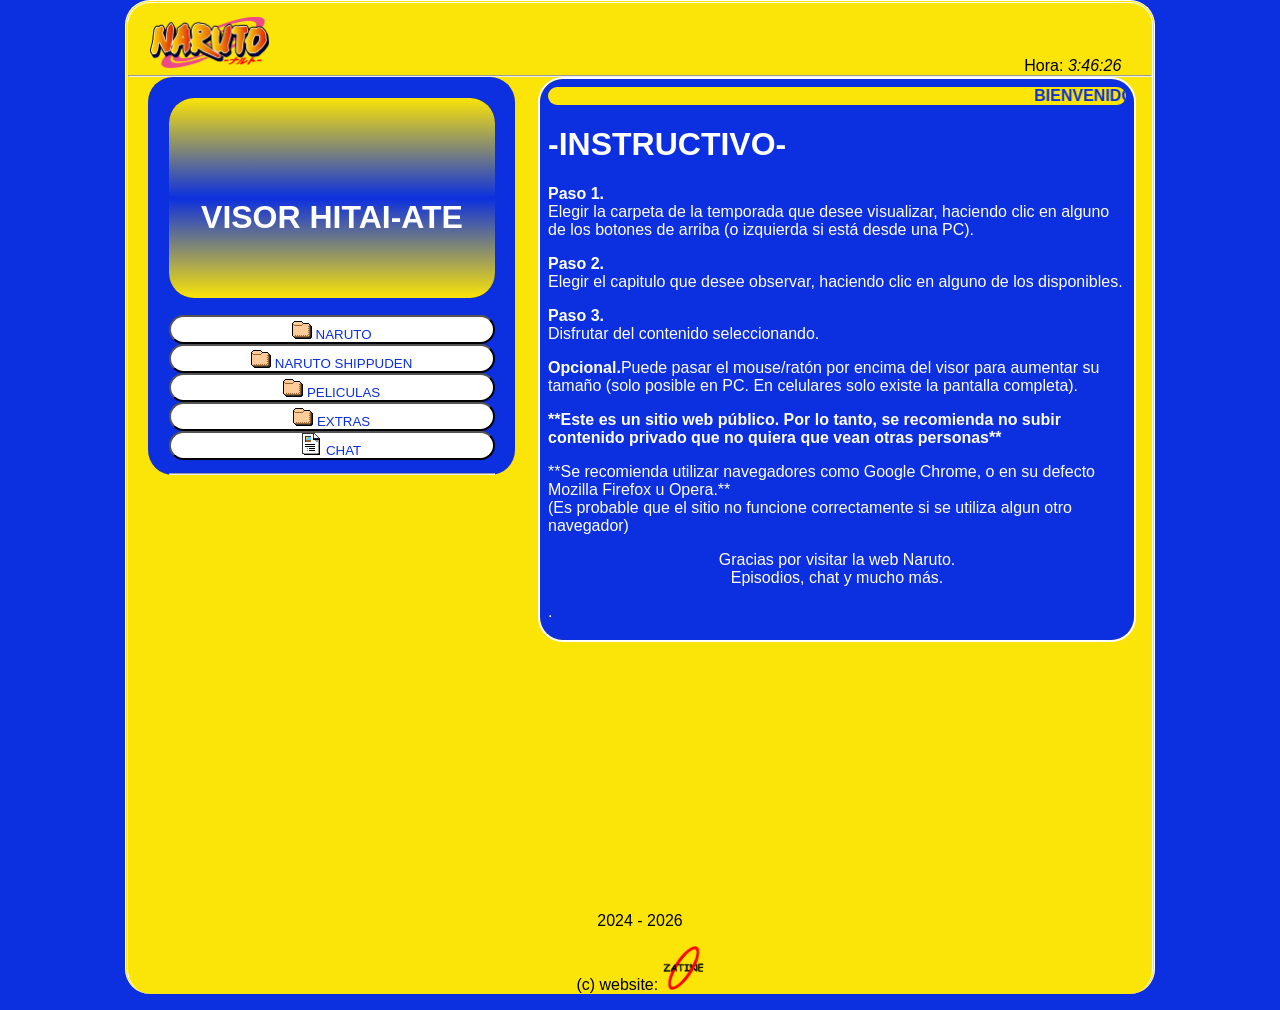
<file: index.html>
<!DOCTYPE html>
<html>
<head>
<meta charset="UTF-8">
<title>Naruto - Episodios de la serie Naruto - Web Naruto</title>
<link rel="shortcut icon" href="titulazo.png">
<link rel="stylesheet" type="text/css" href="style.css">

<meta name="author" content="Johan Gzz">
<meta name="description" content="Capitulos, episodios, videos, y más contenido de la serie Naruto para ti.">
<meta name="viewport" content="width=device-width, initial-scale=1.0, maximum-scale=1.0, user-scalable=no">


</head>
<body class="cuerpo">
<div align="left" style="padding-left:3%;"><h1><img class="tituloprincipalh1" src="titulazo.png" title="Naruto" alt="Naruto"></h1></div>
<div align="right" style="padding-right:3%; margin-top:-3.1%;">Hora: <i id="reloj"></i></div>

<script type="text/javascript">
function startTime(){
today=new Date();
h=today.getHours();
m=today.getMinutes();
s=today.getSeconds();
m=checkTime(m);
s=checkTime(s);
document.getElementById('reloj').innerHTML=h+":"+m+":"+s;
t=setTimeout('startTime()',500);}
function checkTime(i)
{if (i<10) {i="0" + i;}return i;}
window.onload=function(){startTime();}
</script>

<hr/>


<div class="izquierdita">
<iframe id="miIframe" src="visor_texto.html" name="visor" class="visorazo" allowfullscreen>Tu navegador no soporta este contenido</iframe>
<nav>
<a class="botonesparaelegirelcontenidoaver" href="temps/temporada1.html" target="iframelista"><button style="margin-top:13px;" class="estilodelosbotonesparaelegirelcontenidoaver"><img src="fld.gif"> NARUTO</button></a>
<a class="botonesparaelegirelcontenidoaver" href="temps/temporada2.html" target="iframelista"><button class="estilodelosbotonesparaelegirelcontenidoaver"><img src="fld.gif"> NARUTO SHIPPUDEN</button></a>
<a class="botonesparaelegirelcontenidoaver" href="temps/pelis.html" target="iframelista"><button class="estilodelosbotonesparaelegirelcontenidoaver"><img src="fld.gif"> PELICULAS</button></a>
<a class="botonesparaelegirelcontenidoaver" href="temps/musifondo.html" target="iframelista"><button class="estilodelosbotonesparaelegirelcontenidoaver"><img src="fld.gif"> EXTRAS</button></a>
<a class="botonesparaelegirelcontenidoaver" href="https://narutofanschat.chatango.com/" target="iframelista"><button style="margin-bottom:13px;" class="estilodelosbotonesparaelegirelcontenidoaver"><img src="txt.gif"> CHAT</button></a>
</nav>
<hr>
</div>


<script>
        // Función para obtener parámetros de la URL
        function getParameterByName(name, url = window.location.href) {
            name = name.replace(/[\[\]]/g, '\\$&');
            let regex = new RegExp('[?&]' + name + '(=([^&#]*)|&|#|$)');
            let results = regex.exec(url);
            if (!results) return null;
            if (!results[2]) return '';
            return decodeURIComponent(results[2].replace(/\+/g, ' '));
        }

        // Obtener el parámetro "iframeUrl" de la URL
        let iframeUrl = getParameterByName('iframeUrl');

        // Si el parámetro existe, cambiar la URL del iframe
        if (iframeUrl) {
            document.getElementById('miIframe').src = iframeUrl;
        }
    </script>



<div class="derechita">
<iframe name="iframelista" class="iframequemuestralalista" src="instructivo.html"></iframe>
</div>

<p class="parrafoparaqueseacomodeelborde">2024 - <script>document.write(new Date().getFullYear())</script></p>
<p>(c) website: <img src="ovalozatine.png" width="4%"></p>
<script id="cid0020000371534469473" data-cfasync="false" async src="//st.chatango.com/js/gz/emb.js" style="width: 300px;height: 400px;">{"handle":"zatineorg","arch":"js","styles":{"a":"ff0000","b":100,"c":"ffffff","d":"ffffff","g":"0000ff","k":"ff0000","l":"ff0000","m":"ff0000","p":"10","q":"ff0000","r":100,"pos":"br","cv":1,"cvbg":"ff0000","cvw":300,"cvh":30,"sbc":"ff0000","surl":0,"ticker":1,"fwtickm":1}}</script>
</body>
</html>
</file>
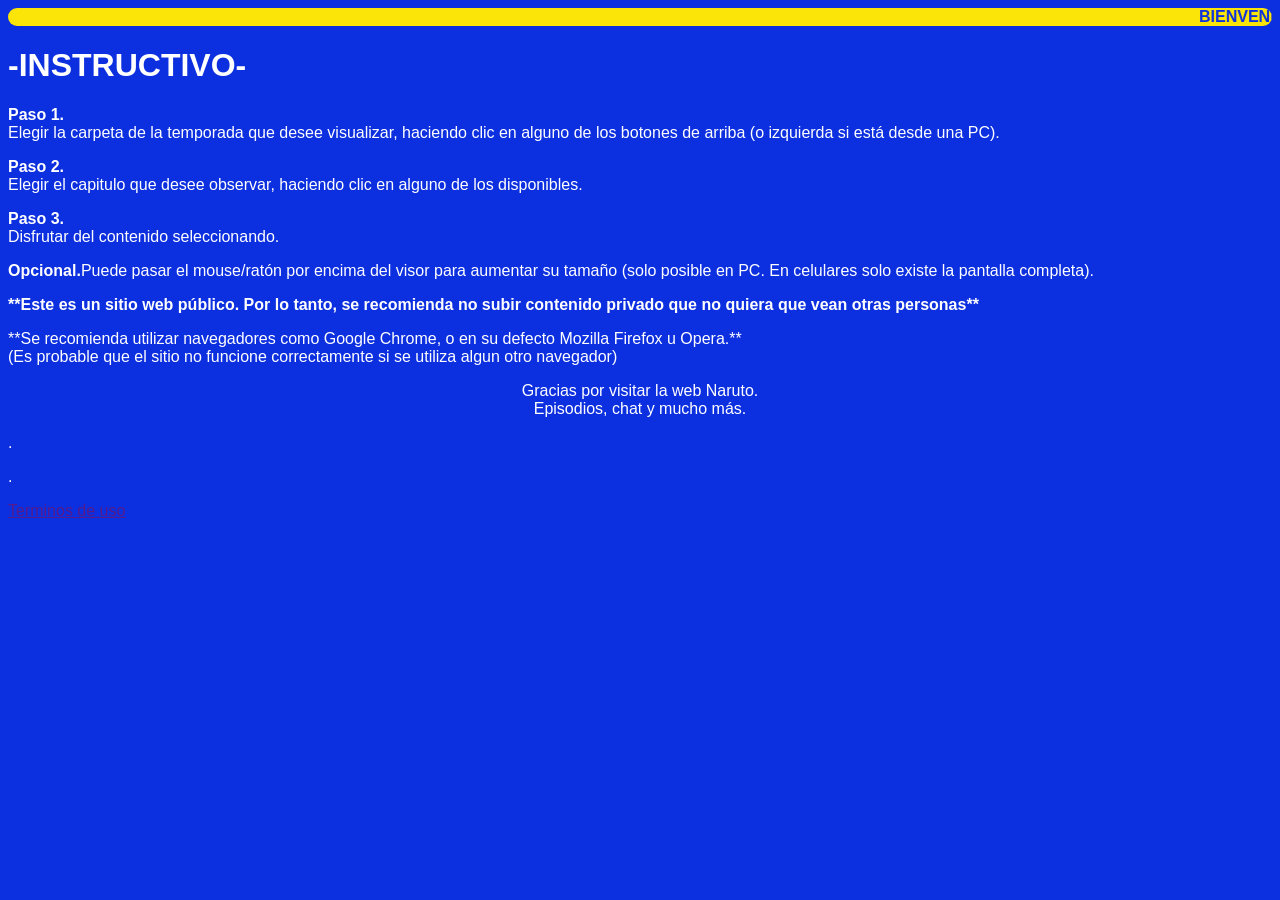
<file: instructivo.html>
<html>
<head>
</head>
<body style="background-color:#0c2fdf; font-family:arial; color:white;">
<marquee bgcolor="#fbe407" style="color:#0c2fdf; border-radius:25px;"><b>BIENVENIDO(A) A LA WEB DE LA SERIE NARUTO</b></marquee>
<h1>-INSTRUCTIVO-</h1>


<p><b>Paso 1.</b><br>Elegir la carpeta de la temporada que desee visualizar, haciendo clic en alguno de los botones de arriba (o izquierda si está desde una PC).</p>
<p><b>Paso 2.</b><br>Elegir el capitulo que desee observar, haciendo clic en alguno de los disponibles.</p>
<p><b>Paso 3.</b><br>Disfrutar del contenido seleccionando.</p>
<p><b>Opcional.</b>Puede pasar el mouse/ratón por encima del visor para aumentar su tamaño (solo posible en PC. En celulares solo existe la pantalla completa).</p>

<p><b>**Este es un sitio web público. Por lo tanto, se recomienda no subir contenido privado que no quiera que vean otras personas**</b></p>
<p>**Se recomienda utilizar navegadores como Google Chrome, o en su defecto Mozilla Firefox u Opera.**<br>(Es probable que el sitio no funcione correctamente si se utiliza algun otro navegador)</p>
<center>
<p>Gracias por visitar la web Naruto.<br>Episodios, chat y mucho más.</p>
</center>
<p>.</p>
<p>.</p>
<p><a href="">Terminos de uso</a></p>
</body>
</html>
</file>
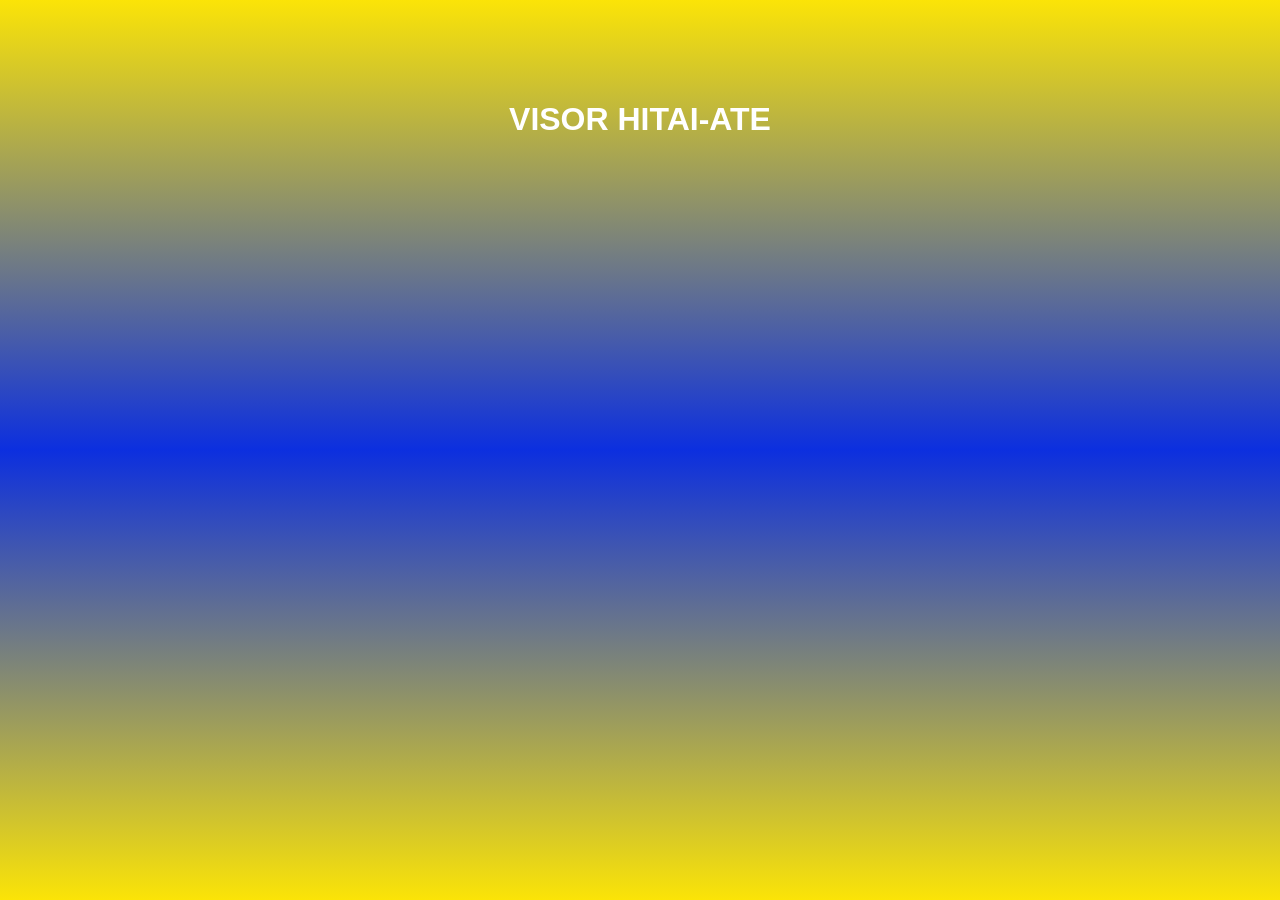
<file: visor_texto.html>
<html>
<head>
<style>
.divultimo + div{
visibility:hidden;
}

body{
background-image: linear-gradient(to bottom, #fbe407, #0c2fdf, #fbe407);

}
</style>
</head>
<body style="color:white; font-family:arial; background-color:black;">
<center>
<br>
<br>
<br>
<br>
<h1>VISOR HITAI-ATE</h1>
</center>

<!-- div paraquitar la publici de 00 -->
<div class="divultimo"></div>
</body>
</html>
</file>
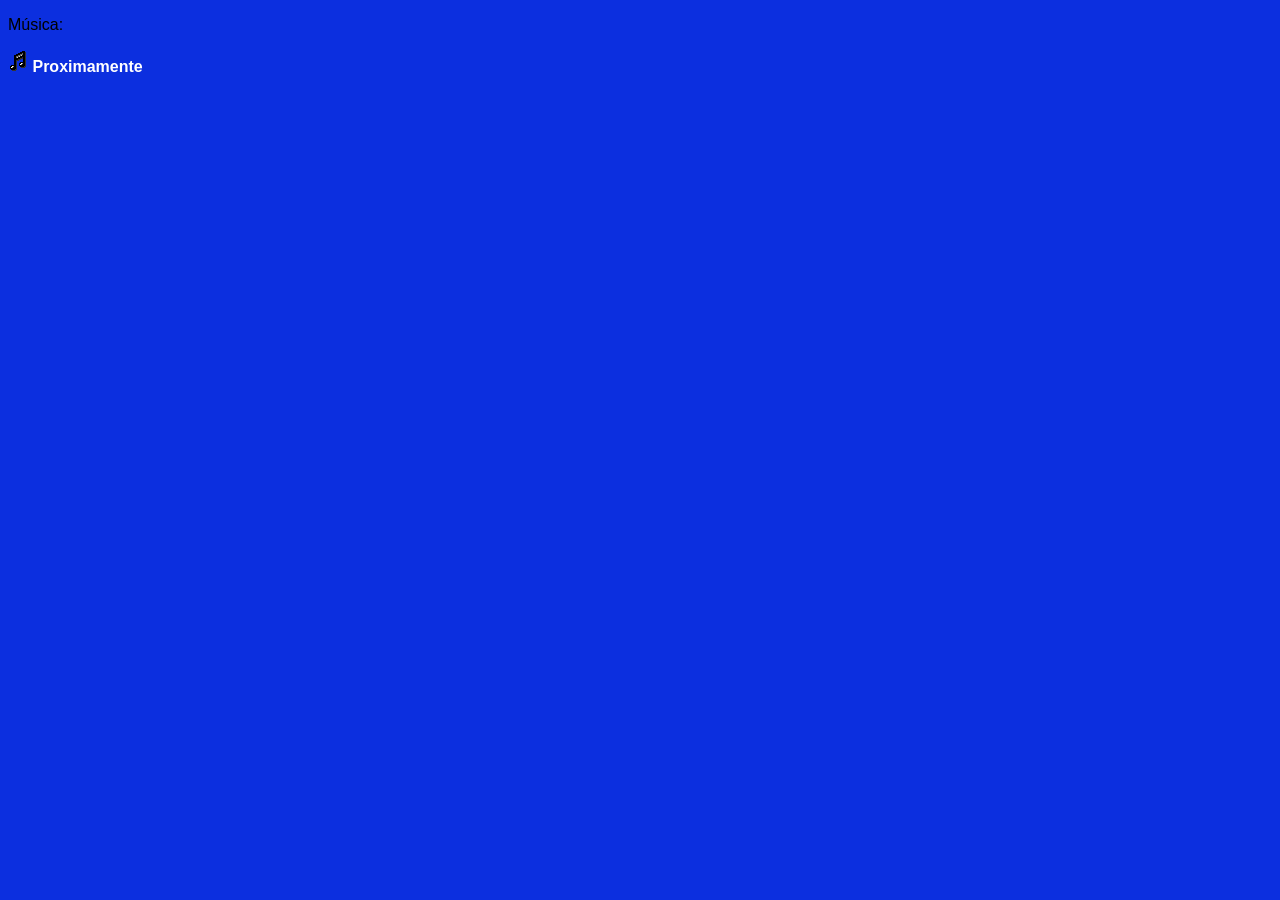
<file: temps/musifondo.html>
<!DOCTYPE html>
<html>
<head>
<meta charset="UTF-8">
<title>musifondo</title>
<link rel="shortcut icon" href="">
<link rel="stylesheet" type="text/css" href="../stylelista.css">

<meta name="robots" content="noindex">
<meta name="author" content="Johan Daniel González Fuentes">
<meta name="description" content="Contenedor de videos al por mayor">
<meta name="viewport" content="width=device-width, initial-scale=1.0, maximum-scale=1.0, user-scalable=no">

<style>

</style>

</head>
<body>

<p>Música:</p>
<p><img src="../aud.gif"> <a class="linksdelaslistas" href="" target="visor">Proximamente</a></p>




<!-- div paraquitar la publici de 00 -->
<div class="divultimo"></div>
</body>
</html>
</file>
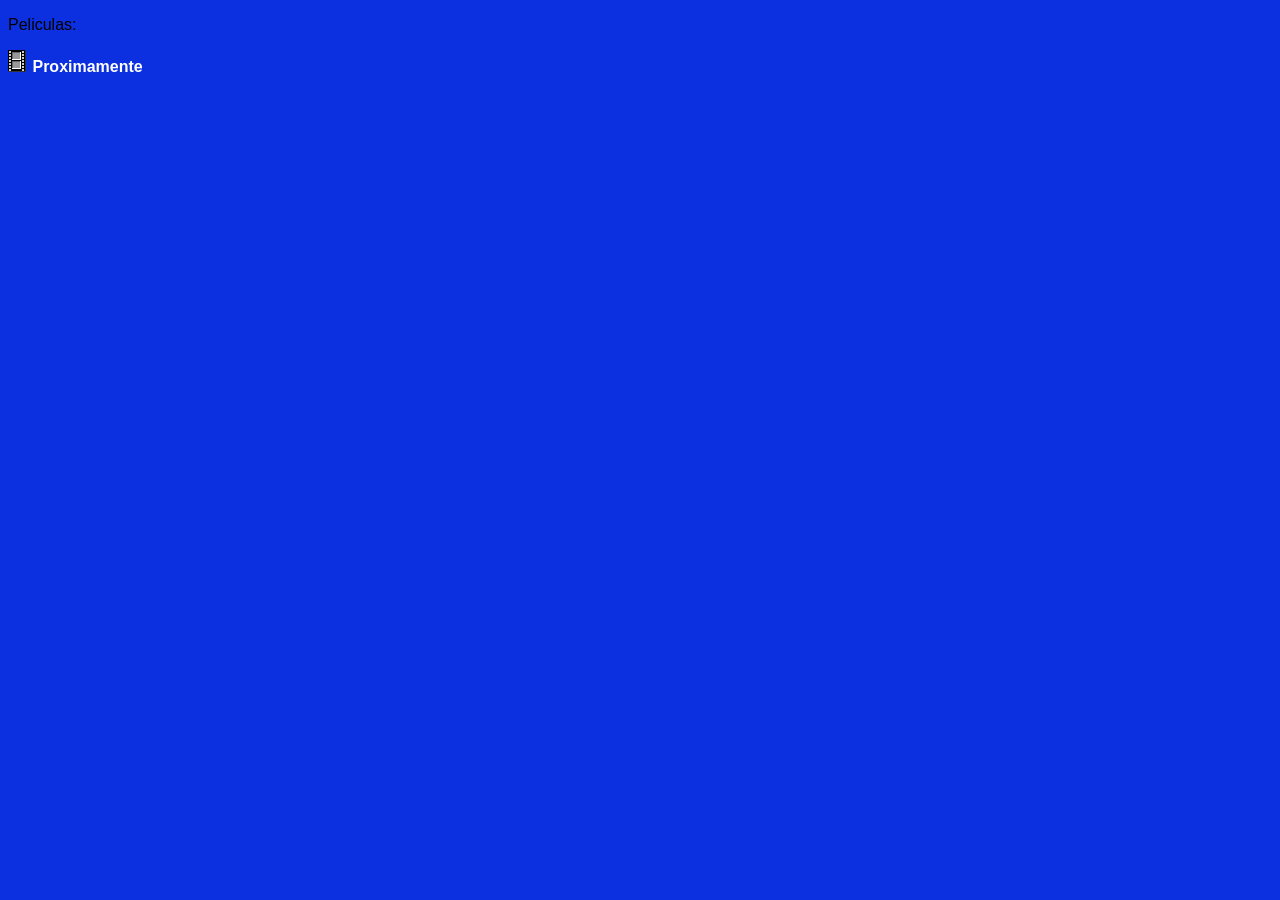
<file: temps/pelis.html>
<!DOCTYPE html>
<html>
<head>
<meta charset="UTF-8">
<title>temporada</title>
<link rel="shortcut icon" href="">
<link rel="stylesheet" type="text/css" href="../stylelista.css">

<meta name="robots" content="noindex">
<meta name="author" content="Johan Gzz">
<meta name="description" content="Contenedor de videos al por mayor">
<meta name="viewport" content="width=device-width, initial-scale=1.0, maximum-scale=1.0, user-scalable=no">

<style>

</style>

</head>
<body>

<p>Peliculas:</p>
<p><img src="vid.gif"> <a class="linksdelaslistas" href="" target="visor">Proximamente</a></p>





<!-- div paraquitar la publici de 00 -->
<div class="divultimo"></div>
</body>
</html>
</file>
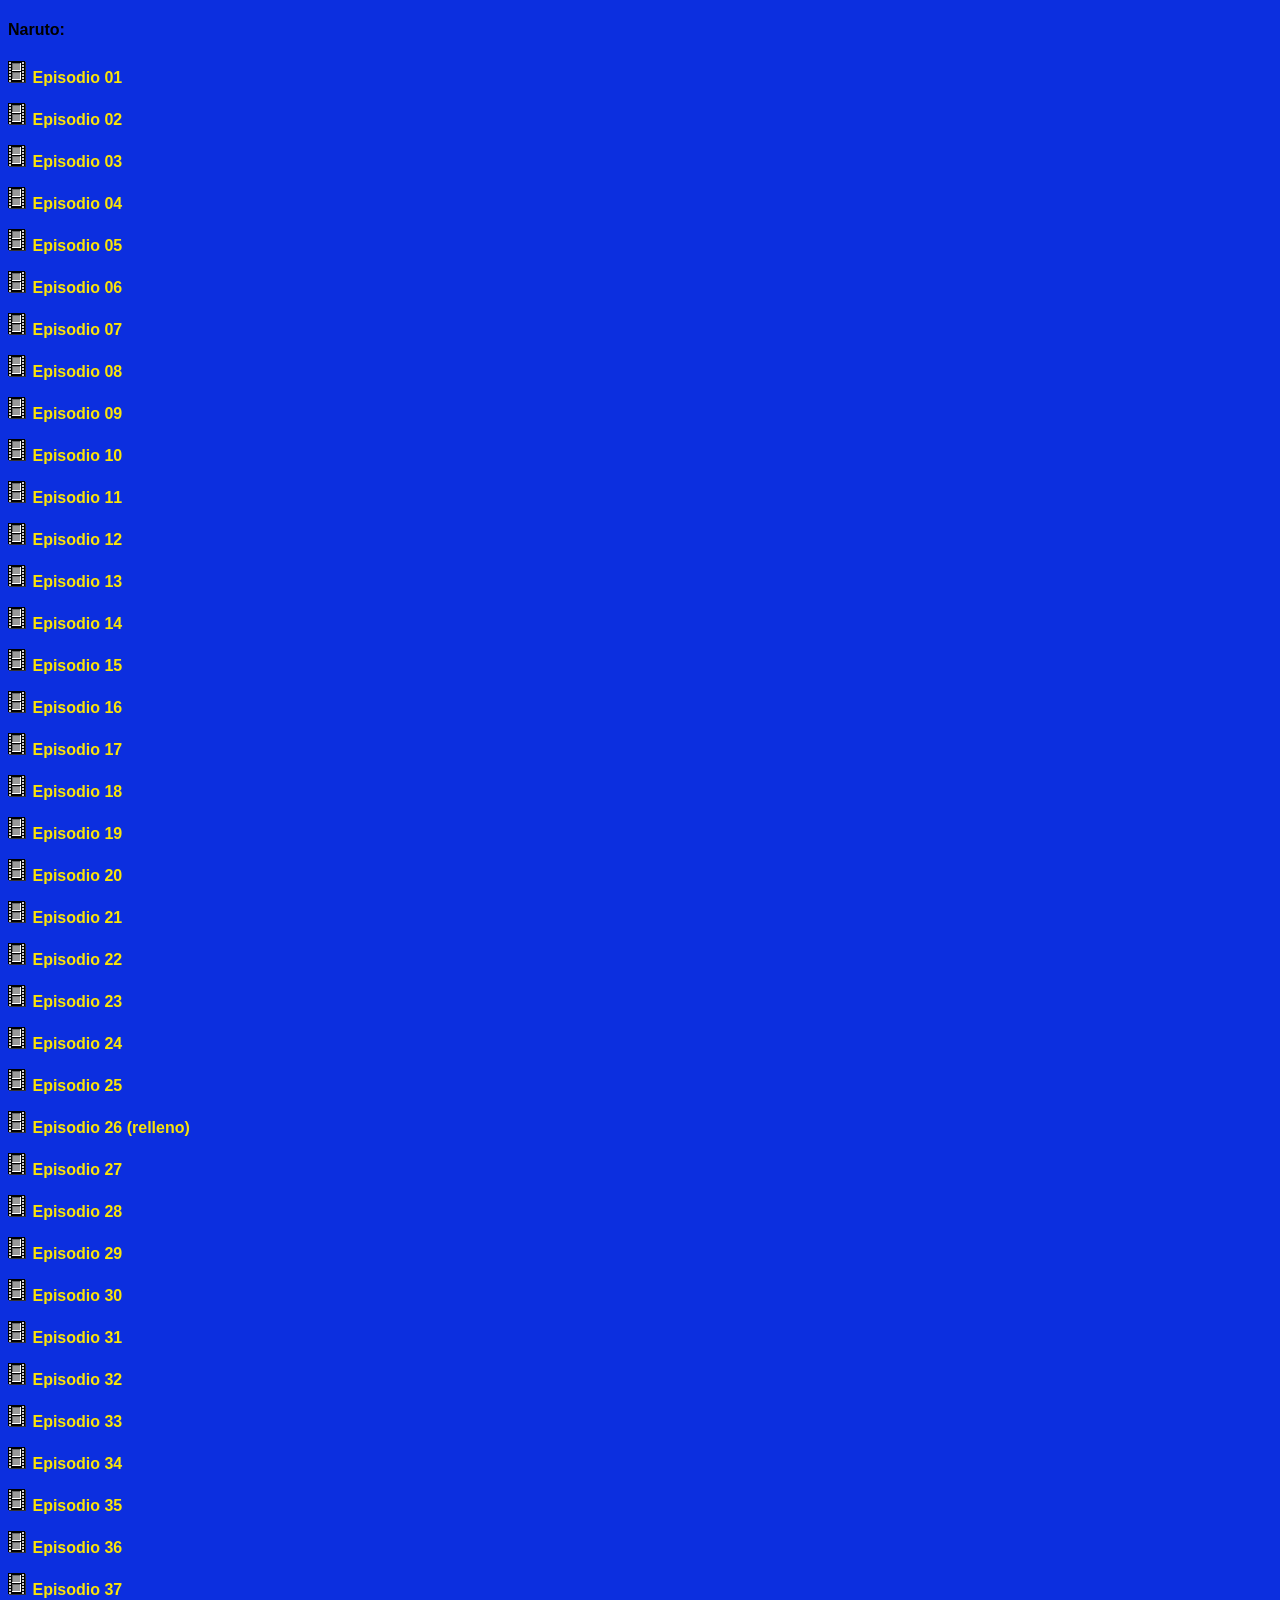
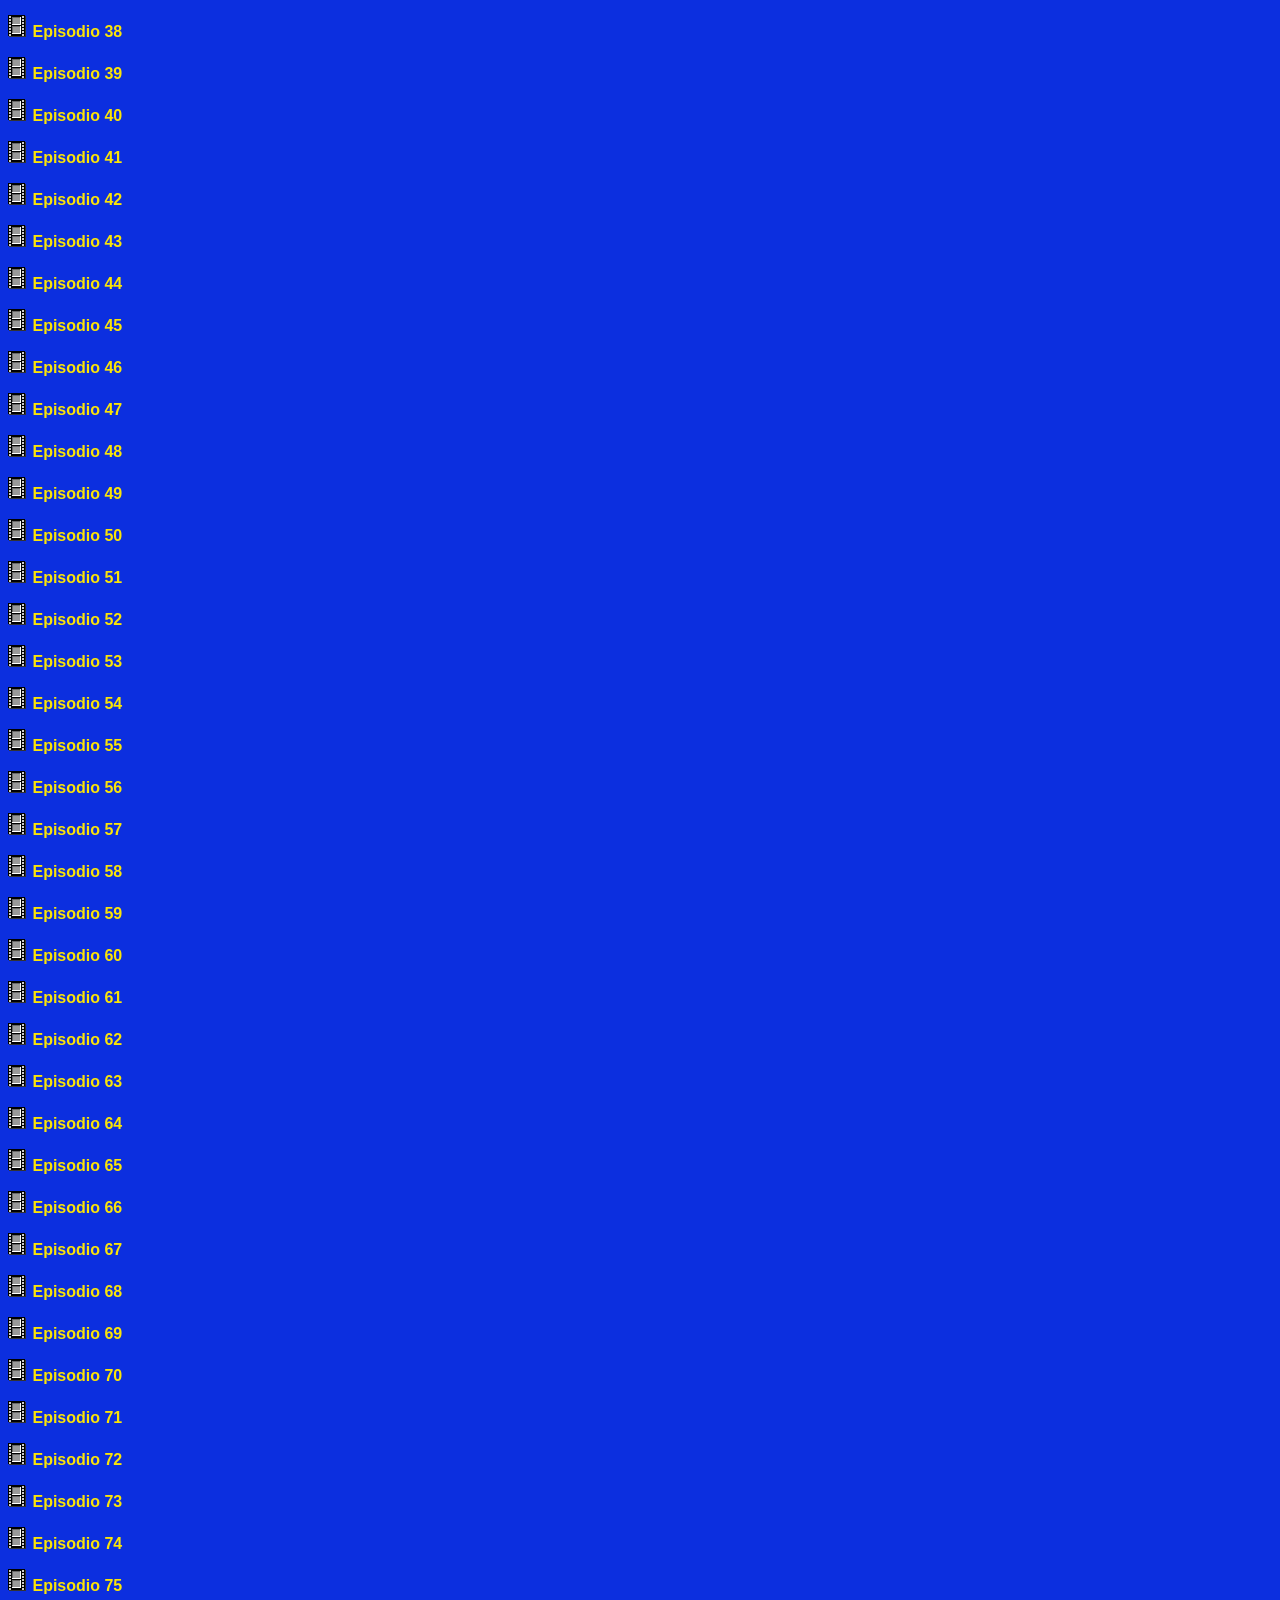
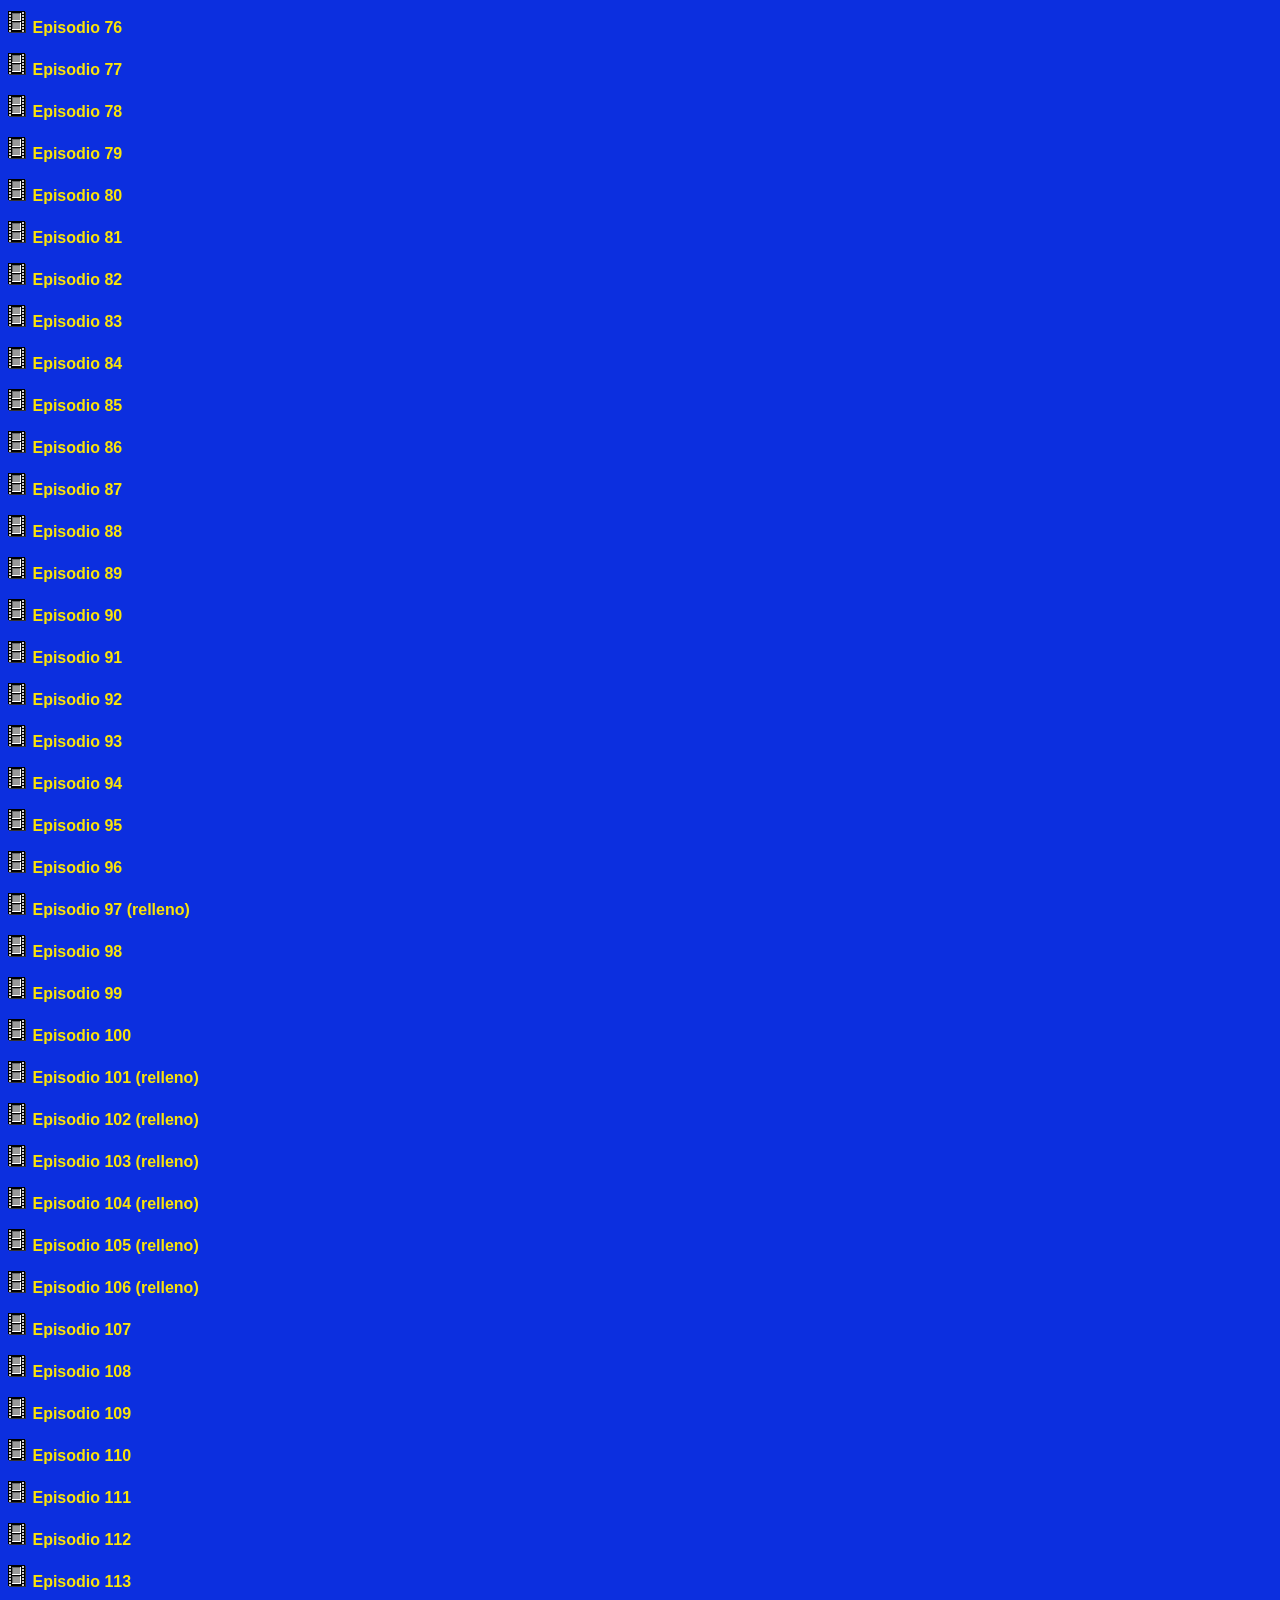
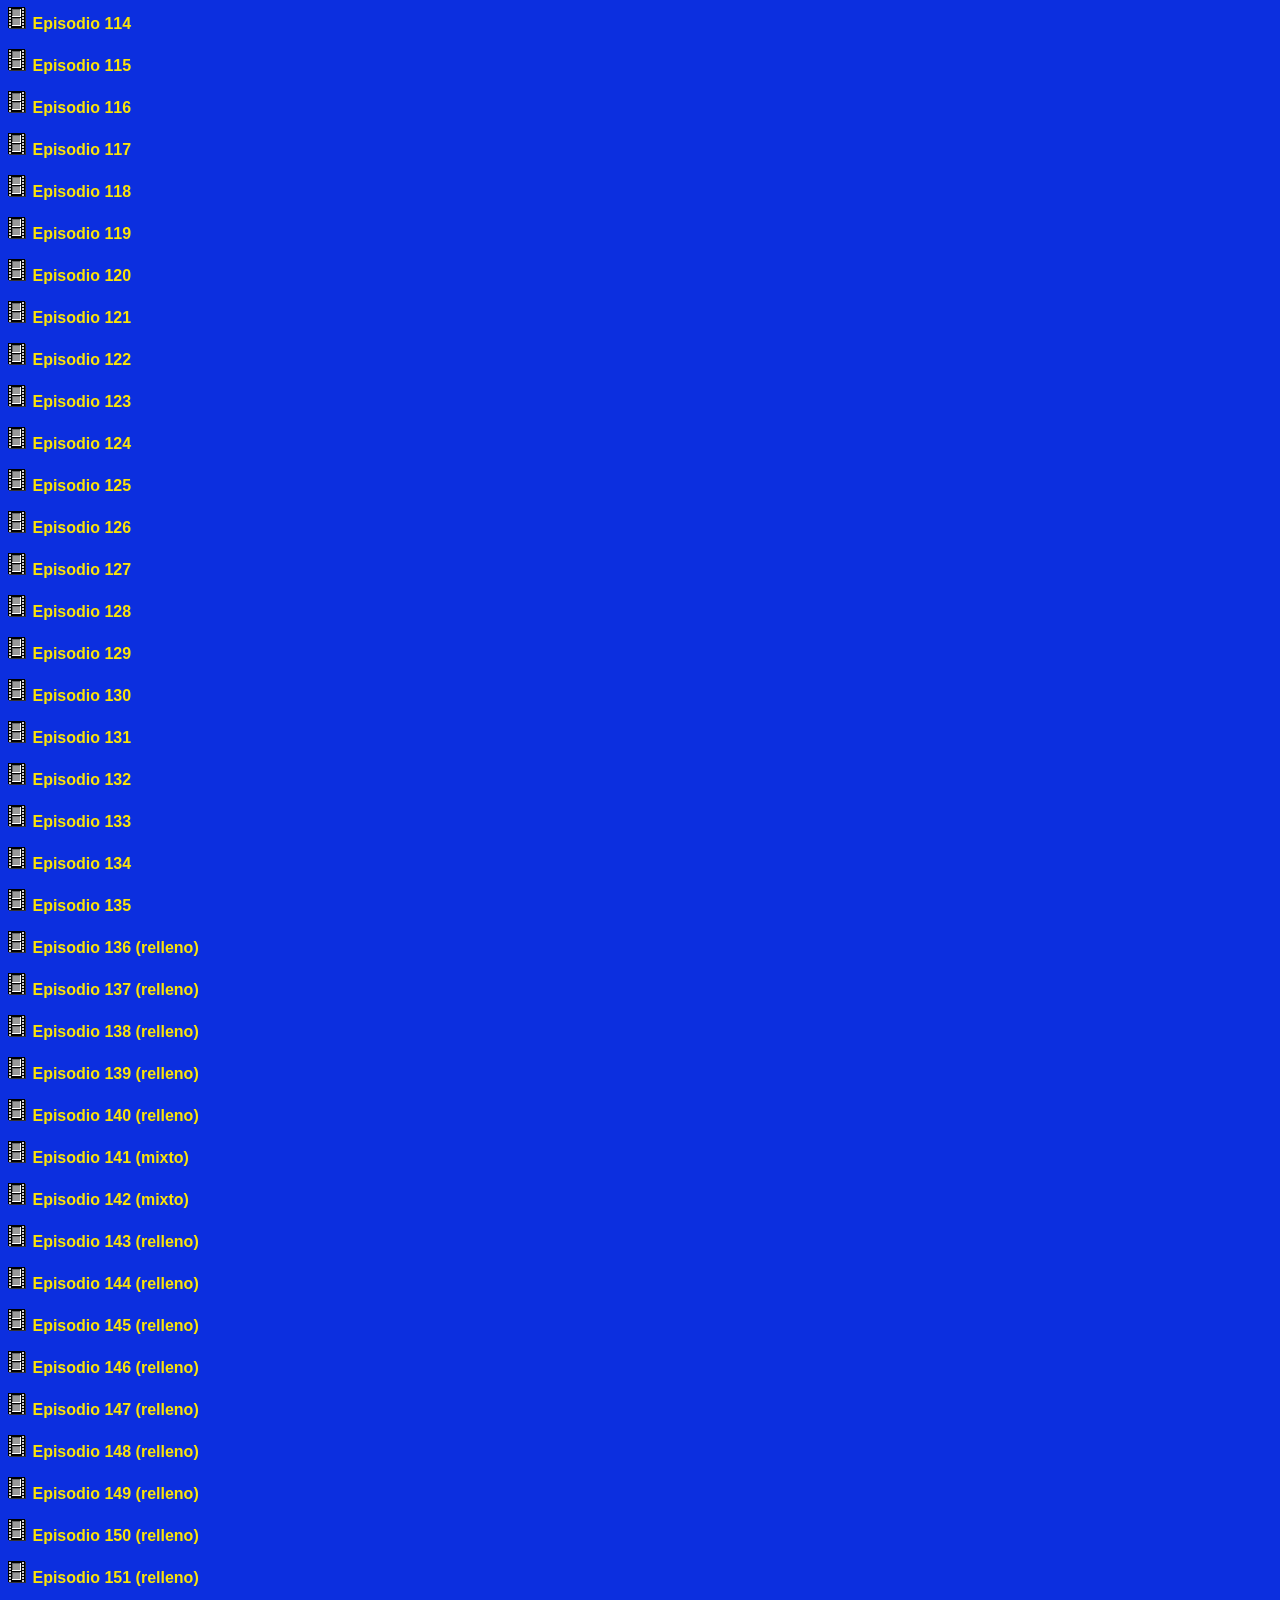
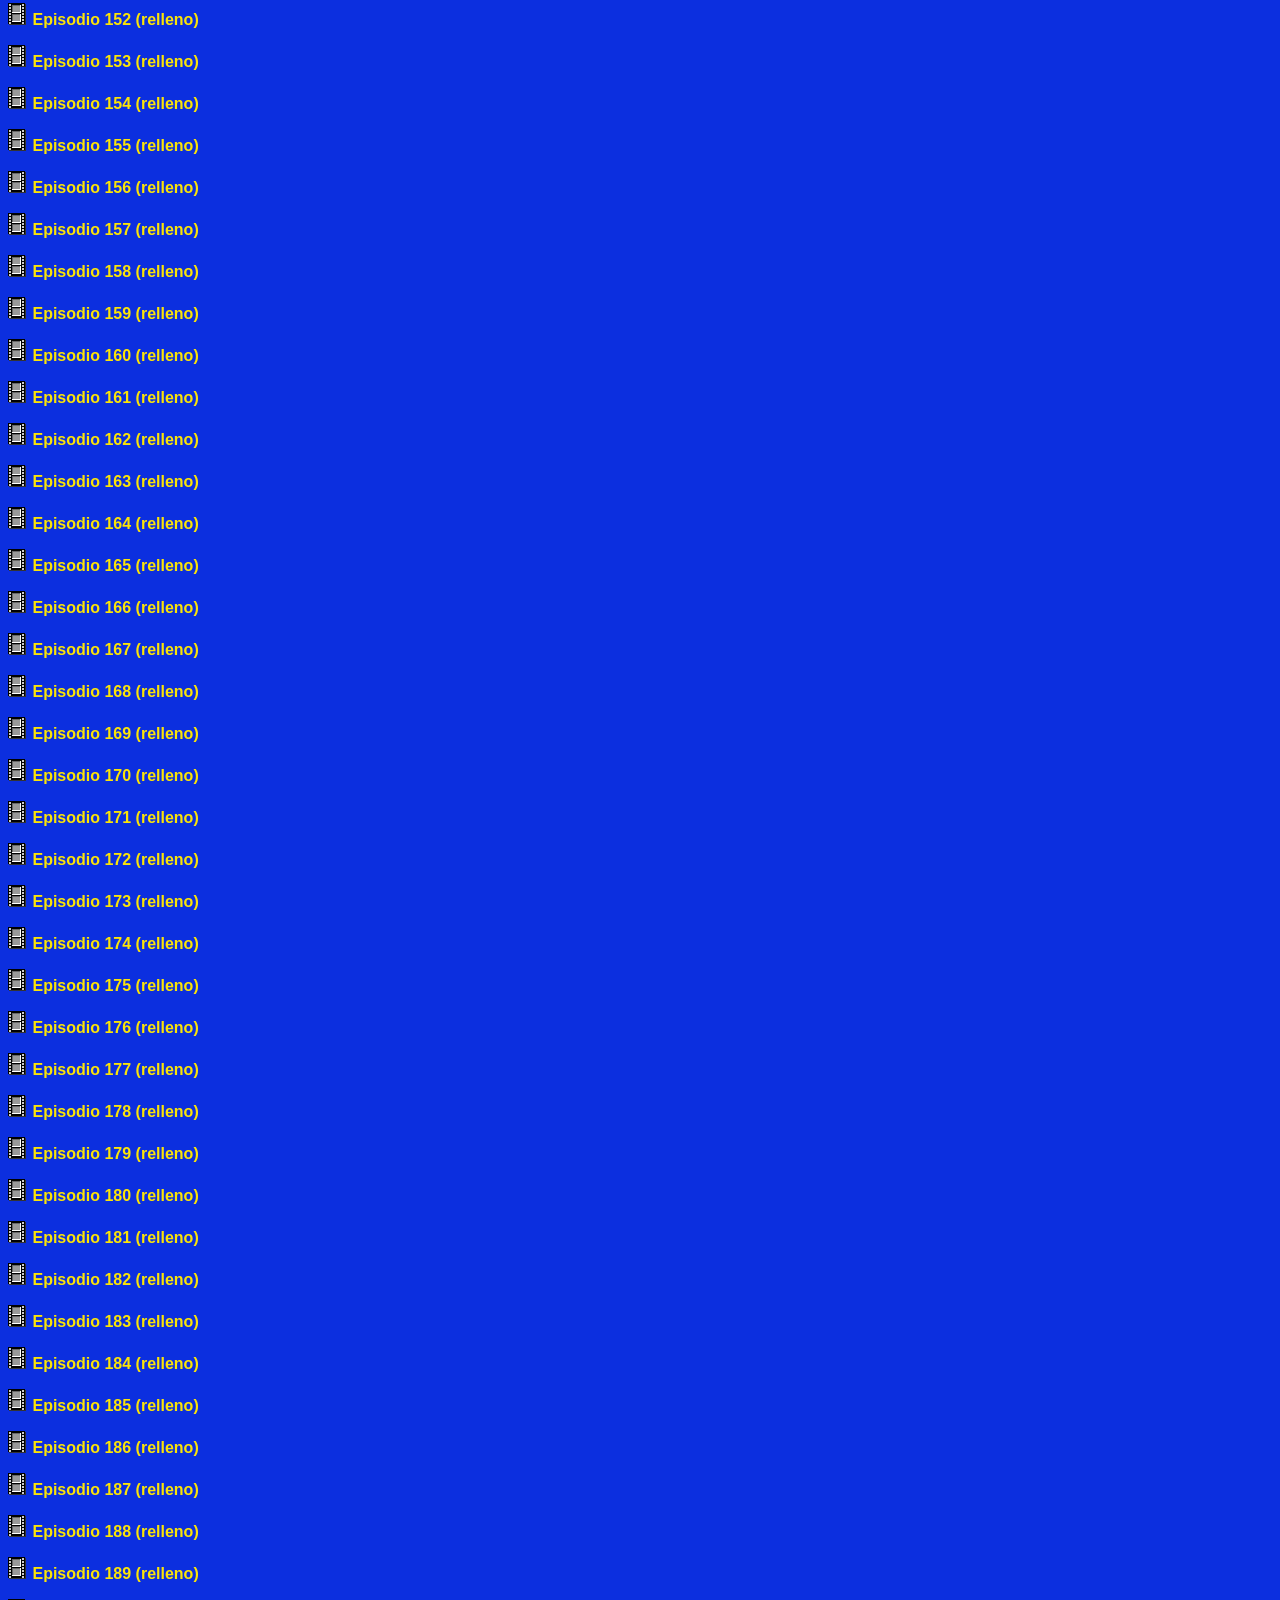
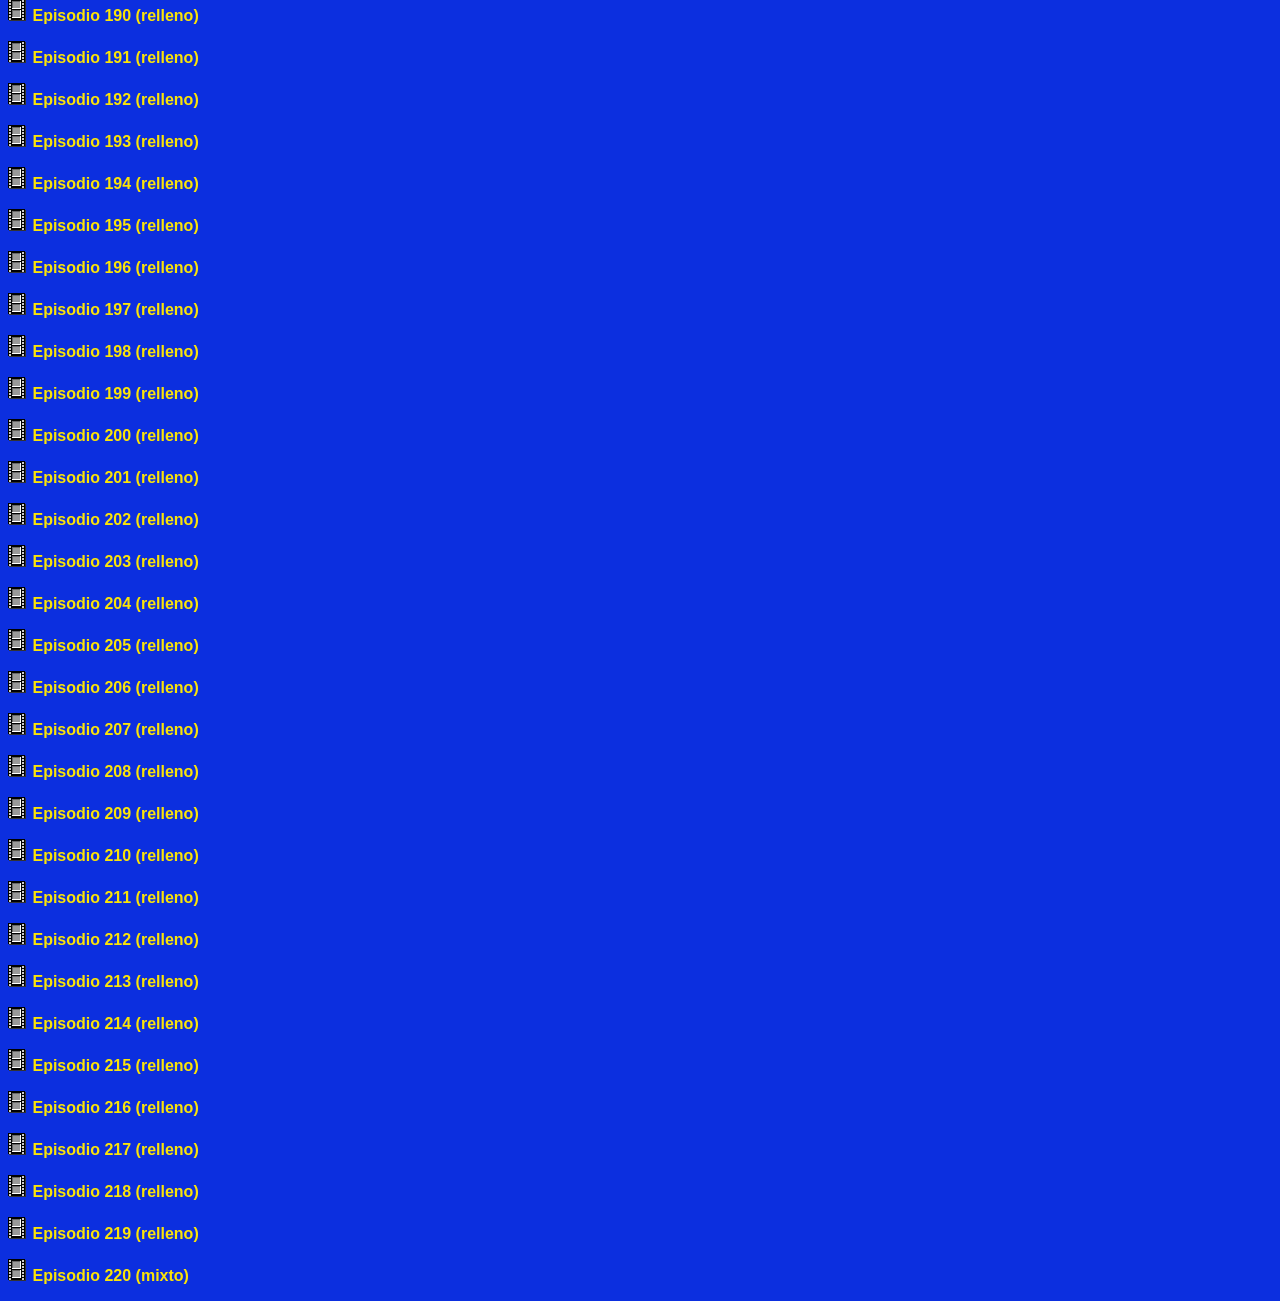
<file: temps/temporada1.html>
<!DOCTYPE html>
<html>
<head>
<meta charset="UTF-8">
<title>temporada</title>
<link rel="shortcut icon" href="">
<link rel="stylesheet" type="text/css" href="../stylelista.css">

<meta name="robots" content="noindex">
<meta name="author" content="Johan Gzz">
<meta name="description" content="Contenedor de videos al por mayor">
<meta name="viewport" content="width=device-width, initial-scale=1.0, maximum-scale=1.0, user-scalable=no">

<style>

</style>

</head>
<body>

<h4>Naruto:</h4>
<p><img src="vid.gif"> <a class="linksdelaslistas" href="https://archive.org/download/naruto-completo/Naruto%20-%20001.mp4" target="visor">Episodio 01</a></p>
<p><img src="vid.gif"> <a class="linksdelaslistas" href="https://archive.org/download/naruto-completo/Naruto%20-%20002.mp4" target="visor">Episodio 02</a></p>
<p><img src="vid.gif"> <a class="linksdelaslistas" href="https://archive.org/download/naruto-completo/Naruto%20-%20003.mp4" target="visor">Episodio 03</a></p>
<p><img src="vid.gif"> <a class="linksdelaslistas" href="https://archive.org/download/naruto-completo/Naruto%20-%20004.mp4" target="visor">Episodio 04</a></p>
<p><img src="vid.gif"> <a class="linksdelaslistas" href="https://archive.org/download/naruto-completo/Naruto%20-%20005.mp4" target="visor">Episodio 05</a></p>
<p><img src="vid.gif"> <a class="linksdelaslistas" href="https://archive.org/download/naruto-completo/Naruto%20-%20006.mp4" target="visor">Episodio 06</a></p>
<p><img src="vid.gif"> <a class="linksdelaslistas" href="https://archive.org/download/naruto-completo/Naruto%20-%20007.mp4" target="visor">Episodio 07</a></p>
<p><img src="vid.gif"> <a class="linksdelaslistas" href="https://archive.org/download/naruto-completo/Naruto%20-%20008.mp4" target="visor">Episodio 08</a></p>
<p><img src="vid.gif"> <a class="linksdelaslistas" href="https://archive.org/download/naruto-completo/Naruto%20-%20009.mp4" target="visor">Episodio 09</a></p>
<p><img src="vid.gif"> <a class="linksdelaslistas" href="https://archive.org/download/naruto-completo/Naruto%20-%20010.mp4" target="visor">Episodio 10</a></p>
<p><img src="vid.gif"> <a class="linksdelaslistas" href="https://archive.org/download/naruto-completo/Naruto%20-%20011.mp4" target="visor">Episodio 11</a></p>
<p><img src="vid.gif"> <a class="linksdelaslistas" href="https://archive.org/download/naruto-completo/Naruto%20-%20012.mp4" target="visor">Episodio 12</a></p>
<p><img src="vid.gif"> <a class="linksdelaslistas" href="https://archive.org/download/naruto-completo/Naruto%20-%20013.mp4" target="visor">Episodio 13</a></p>
<p><img src="vid.gif"> <a class="linksdelaslistas" href="https://archive.org/download/naruto-completo/Naruto%20-%20014.mp4" target="visor">Episodio 14</a></p>
<p><img src="vid.gif"> <a class="linksdelaslistas" href="https://archive.org/download/naruto-completo/Naruto%20-%20015.mp4" target="visor">Episodio 15</a></p>
<p><img src="vid.gif"> <a class="linksdelaslistas" href="https://archive.org/download/naruto-completo/Naruto%20-%20016.mp4" target="visor">Episodio 16</a></p>
<p><img src="vid.gif"> <a class="linksdelaslistas" href="https://archive.org/download/naruto-completo/Naruto%20-%20017.mp4" target="visor">Episodio 17</a></p>
<p><img src="vid.gif"> <a class="linksdelaslistas" href="https://archive.org/download/naruto-completo/Naruto%20-%20018.mp4" target="visor">Episodio 18</a></p>
<p><img src="vid.gif"> <a class="linksdelaslistas" href="https://archive.org/download/naruto-completo/Naruto%20-%20019.mp4" target="visor">Episodio 19</a></p>
<p><img src="vid.gif"> <a class="linksdelaslistas" href="https://archive.org/download/naruto-completo/Naruto%20-%20020.mp4" target="visor">Episodio 20</a></p>
<p><img src="vid.gif"> <a class="linksdelaslistas" href="https://archive.org/download/naruto-completo/Naruto%20-%20021.mp4" target="visor">Episodio 21</a></p>
<p><img src="vid.gif"> <a class="linksdelaslistas" href="https://archive.org/download/naruto-completo/Naruto%20-%20022.mp4" target="visor">Episodio 22</a></p>
<p><img src="vid.gif"> <a class="linksdelaslistas" href="https://archive.org/download/naruto-completo/Naruto%20-%20023.mp4" target="visor">Episodio 23</a></p>
<p><img src="vid.gif"> <a class="linksdelaslistas" href="https://archive.org/download/naruto-completo/Naruto%20-%20024.mp4" target="visor">Episodio 24</a></p>
<p><img src="vid.gif"> <a class="linksdelaslistas" href="https://archive.org/download/naruto-completo/Naruto%20-%20025.mp4" target="visor">Episodio 25</a></p>
<p><img src="vid.gif"> <a class="linksdelaslistas" href="https://archive.org/download/naruto-completo/Naruto%20-%20026%20%28Relleno%29.mp4" target="visor">Episodio 26 (relleno)</a></p>
<p><img src="vid.gif"> <a class="linksdelaslistas" href="https://archive.org/download/naruto-completo/Naruto%20-%20027.mp4" target="visor">Episodio 27</a></p>
<p><img src="vid.gif"> <a class="linksdelaslistas" href="https://archive.org/download/naruto-completo/Naruto%20-%20028.mp4" target="visor">Episodio 28</a></p>
<p><img src="vid.gif"> <a class="linksdelaslistas" href="https://archive.org/download/naruto-completo/Naruto%20-%20029.mp4" target="visor">Episodio 29</a></p>
<p><img src="vid.gif"> <a class="linksdelaslistas" href="https://archive.org/download/naruto-completo/Naruto%20-%20030.mp4" target="visor">Episodio 30</a></p>
<p><img src="vid.gif"> <a class="linksdelaslistas" href="https://archive.org/download/naruto-completo/Naruto%20-%20031.mp4" target="visor">Episodio 31</a></p>
<p><img src="vid.gif"> <a class="linksdelaslistas" href="https://archive.org/download/naruto-completo/Naruto%20-%20032.mp4" target="visor">Episodio 32</a></p>
<p><img src="vid.gif"> <a class="linksdelaslistas" href="https://archive.org/download/naruto-completo/Naruto%20-%20033.mp4" target="visor">Episodio 33</a></p>
<p><img src="vid.gif"> <a class="linksdelaslistas" href="https://archive.org/download/naruto-completo/Naruto%20-%20034.mp4" target="visor">Episodio 34</a></p>
<p><img src="vid.gif"> <a class="linksdelaslistas" href="https://archive.org/download/naruto-completo/Naruto%20-%20035.mp4" target="visor">Episodio 35</a></p>
<p><img src="vid.gif"> <a class="linksdelaslistas" href="https://archive.org/download/naruto-completo/Naruto%20-%20036.mp4" target="visor">Episodio 36</a></p>
<p><img src="vid.gif"> <a class="linksdelaslistas" href="https://archive.org/download/naruto-completo/Naruto%20-%20037.mp4" target="visor">Episodio 37</a></p>
<p><img src="vid.gif"> <a class="linksdelaslistas" href="https://archive.org/download/naruto-completo/Naruto%20-%20038.mp4" target="visor">Episodio 38</a></p>
<p><img src="vid.gif"> <a class="linksdelaslistas" href="https://archive.org/download/naruto-completo/Naruto%20-%20039.mp4" target="visor">Episodio 39</a></p>
<p><img src="vid.gif"> <a class="linksdelaslistas" href="https://archive.org/download/naruto-completo/Naruto%20-%20040.mp4" target="visor">Episodio 40</a></p>
<p><img src="vid.gif"> <a class="linksdelaslistas" href="https://archive.org/download/naruto-completo/Naruto%20-%20041.mp4" target="visor">Episodio 41</a></p>
<p><img src="vid.gif"> <a class="linksdelaslistas" href="https://archive.org/download/naruto-completo/Naruto%20-%20042.mp4" target="visor">Episodio 42</a></p>
<p><img src="vid.gif"> <a class="linksdelaslistas" href="https://archive.org/download/naruto-completo/Naruto%20-%20043.mp4" target="visor">Episodio 43</a></p>
<p><img src="vid.gif"> <a class="linksdelaslistas" href="https://archive.org/download/naruto-completo/Naruto%20-%20044.mp4" target="visor">Episodio 44</a></p>
<p><img src="vid.gif"> <a class="linksdelaslistas" href="https://archive.org/download/naruto-completo/Naruto%20-%20045.mp4" target="visor">Episodio 45</a></p>
<p><img src="vid.gif"> <a class="linksdelaslistas" href="https://archive.org/download/naruto-completo/Naruto%20-%20046.mp4" target="visor">Episodio 46</a></p>
<p><img src="vid.gif"> <a class="linksdelaslistas" href="https://archive.org/download/naruto-completo/Naruto%20-%20047.mp4" target="visor">Episodio 47</a></p>
<p><img src="vid.gif"> <a class="linksdelaslistas" href="https://archive.org/download/naruto-completo/Naruto%20-%20048.mp4" target="visor">Episodio 48</a></p>
<p><img src="vid.gif"> <a class="linksdelaslistas" href="https://archive.org/download/naruto-completo/Naruto%20-%20049.mp4" target="visor">Episodio 49</a></p>
<p><img src="vid.gif"> <a class="linksdelaslistas" href="https://archive.org/download/naruto-completo/Naruto%20-%20050.mp4" target="visor">Episodio 50</a></p>
<p><img src="vid.gif"> <a class="linksdelaslistas" href="https://archive.org/download/naruto-completo/Naruto%20-%20051.mp4" target="visor">Episodio 51</a></p>
<p><img src="vid.gif"> <a class="linksdelaslistas" href="https://archive.org/download/naruto-completo/Naruto%20-%20052.mp4" target="visor">Episodio 52</a></p>
<p><img src="vid.gif"> <a class="linksdelaslistas" href="https://archive.org/download/naruto-completo/Naruto%20-%20053.mp4" target="visor">Episodio 53</a></p>
<p><img src="vid.gif"> <a class="linksdelaslistas" href="https://archive.org/download/naruto-completo/Naruto%20-%20054.mp4" target="visor">Episodio 54</a></p>
<p><img src="vid.gif"> <a class="linksdelaslistas" href="https://archive.org/download/naruto-completo/Naruto%20-%20055.mp4" target="visor">Episodio 55</a></p>
<p><img src="vid.gif"> <a class="linksdelaslistas" href="https://archive.org/download/naruto-completo/Naruto%20-%20056.mp4" target="visor">Episodio 56</a></p>
<p><img src="vid.gif"> <a class="linksdelaslistas" href="https://archive.org/download/naruto-completo/Naruto%20-%20057.mp4" target="visor">Episodio 57</a></p>
<p><img src="vid.gif"> <a class="linksdelaslistas" href="https://archive.org/download/naruto-completo/Naruto%20-%20058.mp4" target="visor">Episodio 58</a></p>
<p><img src="vid.gif"> <a class="linksdelaslistas" href="https://archive.org/download/naruto-completo/Naruto%20-%20059.mp4" target="visor">Episodio 59</a></p>
<p><img src="vid.gif"> <a class="linksdelaslistas" href="https://archive.org/download/naruto-completo/Naruto%20-%20060.mp4" target="visor">Episodio 60</a></p>
<p><img src="vid.gif"> <a class="linksdelaslistas" href="https://archive.org/download/naruto-completo/Naruto%20-%20061.mp4" target="visor">Episodio 61</a></p>
<p><img src="vid.gif"> <a class="linksdelaslistas" href="https://archive.org/download/naruto-completo/Naruto%20-%20062.mp4" target="visor">Episodio 62</a></p>
<p><img src="vid.gif"> <a class="linksdelaslistas" href="https://archive.org/download/naruto-completo/Naruto%20-%20063.mp4" target="visor">Episodio 63</a></p>
<p><img src="vid.gif"> <a class="linksdelaslistas" href="https://archive.org/download/naruto-completo/Naruto%20-%20064.mp4" target="visor">Episodio 64</a></p>
<p><img src="vid.gif"> <a class="linksdelaslistas" href="https://archive.org/download/naruto-completo/Naruto%20-%20065.mp4" target="visor">Episodio 65</a></p>
<p><img src="vid.gif"> <a class="linksdelaslistas" href="https://archive.org/download/naruto-completo/Naruto%20-%20066.mp4" target="visor">Episodio 66</a></p>
<p><img src="vid.gif"> <a class="linksdelaslistas" href="https://archive.org/download/naruto-completo/Naruto%20-%20067.mp4" target="visor">Episodio 67</a></p>
<p><img src="vid.gif"> <a class="linksdelaslistas" href="https://archive.org/download/naruto-completo/Naruto%20-%20068.mp4" target="visor">Episodio 68</a></p>
<p><img src="vid.gif"> <a class="linksdelaslistas" href="https://archive.org/download/naruto-completo/Naruto%20-%20069.mp4" target="visor">Episodio 69</a></p>
<p><img src="vid.gif"> <a class="linksdelaslistas" href="https://archive.org/download/naruto-completo/Naruto%20-%20070.mp4" target="visor">Episodio 70</a></p>
<p><img src="vid.gif"> <a class="linksdelaslistas" href="https://archive.org/download/naruto-completo/Naruto%20-%20071.mp4" target="visor">Episodio 71</a></p>
<p><img src="vid.gif"> <a class="linksdelaslistas" href="https://archive.org/download/naruto-completo/Naruto%20-%20072.mp4" target="visor">Episodio 72</a></p>
<p><img src="vid.gif"> <a class="linksdelaslistas" href="https://archive.org/download/naruto-completo/Naruto%20-%20073.mp4" target="visor">Episodio 73</a></p>
<p><img src="vid.gif"> <a class="linksdelaslistas" href="https://archive.org/download/naruto-completo/Naruto%20-%20074.mp4" target="visor">Episodio 74</a></p>
<p><img src="vid.gif"> <a class="linksdelaslistas" href="https://archive.org/download/naruto-completo/Naruto%20-%20075.mp4" target="visor">Episodio 75</a></p>
<p><img src="vid.gif"> <a class="linksdelaslistas" href="https://archive.org/download/naruto-completo/Naruto%20-%20076.mp4" target="visor">Episodio 76</a></p>
<p><img src="vid.gif"> <a class="linksdelaslistas" href="https://archive.org/download/naruto-completo/Naruto%20-%20077.mp4" target="visor">Episodio 77</a></p>
<p><img src="vid.gif"> <a class="linksdelaslistas" href="https://archive.org/download/naruto-completo/Naruto%20-%20078.mp4" target="visor">Episodio 78</a></p>
<p><img src="vid.gif"> <a class="linksdelaslistas" href="https://archive.org/download/naruto-completo/Naruto%20-%20079.mp4" target="visor">Episodio 79</a></p>
<p><img src="vid.gif"> <a class="linksdelaslistas" href="https://archive.org/download/naruto-completo/Naruto%20-%20080.mp4" target="visor">Episodio 80</a></p>
<p><img src="vid.gif"> <a class="linksdelaslistas" href="https://archive.org/download/naruto-completo/Naruto%20-%20081.mp4" target="visor">Episodio 81</a></p>
<p><img src="vid.gif"> <a class="linksdelaslistas" href="https://archive.org/download/naruto-completo/Naruto%20-%20082.mp4" target="visor">Episodio 82</a></p>
<p><img src="vid.gif"> <a class="linksdelaslistas" href="https://archive.org/download/naruto-completo/Naruto%20-%20083.mp4" target="visor">Episodio 83</a></p>
<p><img src="vid.gif"> <a class="linksdelaslistas" href="https://archive.org/download/naruto-completo/Naruto%20-%20084.mp4" target="visor">Episodio 84</a></p>
<p><img src="vid.gif"> <a class="linksdelaslistas" href="https://archive.org/download/naruto-completo/Naruto%20-%20085.mp4" target="visor">Episodio 85</a></p>
<p><img src="vid.gif"> <a class="linksdelaslistas" href="https://archive.org/download/naruto-completo/Naruto%20-%20086.mp4" target="visor">Episodio 86</a></p>
<p><img src="vid.gif"> <a class="linksdelaslistas" href="https://archive.org/download/naruto-completo/Naruto%20-%20087.mp4" target="visor">Episodio 87</a></p>
<p><img src="vid.gif"> <a class="linksdelaslistas" href="https://archive.org/download/naruto-completo/Naruto%20-%20088.mp4" target="visor">Episodio 88</a></p>
<p><img src="vid.gif"> <a class="linksdelaslistas" href="https://archive.org/download/naruto-completo/Naruto%20-%20089.mp4" target="visor">Episodio 89</a></p>
<p><img src="vid.gif"> <a class="linksdelaslistas" href="https://archive.org/download/naruto-completo/Naruto%20-%20090.mp4" target="visor">Episodio 90</a></p>
<p><img src="vid.gif"> <a class="linksdelaslistas" href="https://archive.org/download/naruto-completo/Naruto%20-%20091.mp4" target="visor">Episodio 91</a></p>
<p><img src="vid.gif"> <a class="linksdelaslistas" href="https://archive.org/download/naruto-completo/Naruto%20-%20092.mp4" target="visor">Episodio 92</a></p>
<p><img src="vid.gif"> <a class="linksdelaslistas" href="https://archive.org/download/naruto-completo/Naruto%20-%20093.mp4" target="visor">Episodio 93</a></p>
<p><img src="vid.gif"> <a class="linksdelaslistas" href="https://archive.org/download/naruto-completo/Naruto%20-%20094.mp4" target="visor">Episodio 94</a></p>
<p><img src="vid.gif"> <a class="linksdelaslistas" href="https://archive.org/download/naruto-completo/Naruto%20-%20095.mp4" target="visor">Episodio 95</a></p>
<p><img src="vid.gif"> <a class="linksdelaslistas" href="https://archive.org/download/naruto-completo/Naruto%20-%20096.mp4" target="visor">Episodio 96</a></p>
<p><img src="vid.gif"> <a class="linksdelaslistas" href="https://archive.org/download/naruto-completo/Naruto%20-%20097%20%28Relleno%29.mp4" target="visor">Episodio 97 (relleno)</a></p>
<p><img src="vid.gif"> <a class="linksdelaslistas" href="https://archive.org/download/naruto-completo/Naruto%20-%20098.mp4" target="visor">Episodio 98</a></p>
<p><img src="vid.gif"> <a class="linksdelaslistas" href="https://archive.org/download/naruto-completo/Naruto%20-%20099.mp4" target="visor">Episodio 99</a></p>
<p><img src="vid.gif"> <a class="linksdelaslistas" href="https://archive.org/download/naruto-completo/Naruto%20-%20100.mp4" target="visor">Episodio 100</a></p>

<p><img src="vid.gif"> <a class="linksdelaslistas" href="https://archive.org/download/naruto-completo/Naruto%20-%20101%20%28Relleno%29.mp4" target="visor">Episodio 101 (relleno)</p>
<p><img src="vid.gif"> <a class="linksdelaslistas" href="https://archive.org/download/naruto-completo/Naruto%20-%20102%20%28Relleno%29.mp4" target="visor">Episodio 102 (relleno)</p>
<p><img src="vid.gif"> <a class="linksdelaslistas" href="https://archive.org/download/naruto-completo/Naruto%20-%20103%20%28Relleno%29.mp4" target="visor">Episodio 103 (relleno)</p>
<p><img src="vid.gif"> <a class="linksdelaslistas" href="https://archive.org/download/naruto-completo/Naruto%20-%20104%20%28Relleno%29.mp4" target="visor">Episodio 104 (relleno)</p>
<p><img src="vid.gif"> <a class="linksdelaslistas" href="https://archive.org/download/naruto-completo/Naruto%20-%20105%20%28Relleno%29.mp4" target="visor">Episodio 105 (relleno)</p>
<p><img src="vid.gif"> <a class="linksdelaslistas" href="https://archive.org/download/naruto-completo/Naruto%20-%20106%20%28Relleno%29.mp4" target="visor">Episodio 106 (relleno)</p>
<p><img src="vid.gif"> <a class="linksdelaslistas" href="https://archive.org/download/naruto-completo/Naruto%20-%20107.mp4" target="visor">Episodio 107</p>
<p><img src="vid.gif"> <a class="linksdelaslistas" href="https://archive.org/download/naruto-completo/Naruto%20-%20108.mp4" target="visor">Episodio 108</p>
<p><img src="vid.gif"> <a class="linksdelaslistas" href="https://archive.org/download/naruto-completo/Naruto%20-%20109.mp4" target="visor">Episodio 109</p>
<p><img src="vid.gif"> <a class="linksdelaslistas" href="https://archive.org/download/naruto-completo/Naruto%20-%20110.mp4" target="visor">Episodio 110</p>
<p><img src="vid.gif"> <a class="linksdelaslistas" href="https://archive.org/download/naruto-completo/Naruto%20-%20111.mp4" target="visor">Episodio 111</p>
<p><img src="vid.gif"> <a class="linksdelaslistas" href="https://archive.org/download/naruto-completo/Naruto%20-%20112.mp4" target="visor">Episodio 112</p>
<p><img src="vid.gif"> <a class="linksdelaslistas" href="https://archive.org/download/naruto-completo/Naruto%20-%20113.mp4" target="visor">Episodio 113</p>
<p><img src="vid.gif"> <a class="linksdelaslistas" href="https://archive.org/download/naruto-completo/Naruto%20-%20114.mp4" target="visor">Episodio 114</p>
<p><img src="vid.gif"> <a class="linksdelaslistas" href="https://archive.org/download/naruto-completo/Naruto%20-%20115.mp4" target="visor">Episodio 115</p>
<p><img src="vid.gif"> <a class="linksdelaslistas" href="https://archive.org/download/naruto-completo/Naruto%20-%20116.mp4" target="visor">Episodio 116</p>
<p><img src="vid.gif"> <a class="linksdelaslistas" href="https://archive.org/download/naruto-completo/Naruto%20-%20117.mp4" target="visor">Episodio 117</p>
<p><img src="vid.gif"> <a class="linksdelaslistas" href="https://archive.org/download/naruto-completo/Naruto%20-%20118.mp4" target="visor">Episodio 118</p>
<p><img src="vid.gif"> <a class="linksdelaslistas" href="https://archive.org/download/naruto-completo/Naruto%20-%20119.mp4" target="visor">Episodio 119</p>
<p><img src="vid.gif"> <a class="linksdelaslistas" href="https://archive.org/download/naruto-completo/Naruto%20-%20120.mp4" target="visor">Episodio 120</p>
<p><img src="vid.gif"> <a class="linksdelaslistas" href="https://archive.org/download/naruto-completo/Naruto%20-%20121.mp4" target="visor">Episodio 121</p>
<p><img src="vid.gif"> <a class="linksdelaslistas" href="https://archive.org/download/naruto-completo/Naruto%20-%20122.mp4" target="visor">Episodio 122</p>
<p><img src="vid.gif"> <a class="linksdelaslistas" href="https://archive.org/download/naruto-completo/Naruto%20-%20123.mp4" target="visor">Episodio 123</p>
<p><img src="vid.gif"> <a class="linksdelaslistas" href="https://archive.org/download/naruto-completo/Naruto%20-%20124.mp4" target="visor">Episodio 124</p>
<p><img src="vid.gif"> <a class="linksdelaslistas" href="https://archive.org/download/naruto-completo/Naruto%20-%20125.mp4" target="visor">Episodio 125</p>
<p><img src="vid.gif"> <a class="linksdelaslistas" href="https://archive.org/download/naruto-completo/Naruto%20-%20126.mp4" target="visor">Episodio 126</p>
<p><img src="vid.gif"> <a class="linksdelaslistas" href="https://archive.org/download/naruto-completo/Naruto%20-%20127.mp4" target="visor">Episodio 127</p>
<p><img src="vid.gif"> <a class="linksdelaslistas" href="https://archive.org/download/naruto-completo/Naruto%20-%20128.mp4" target="visor">Episodio 128</p>
<p><img src="vid.gif"> <a class="linksdelaslistas" href="https://archive.org/download/naruto-completo/Naruto%20-%20129.mp4" target="visor">Episodio 129</p>
<p><img src="vid.gif"> <a class="linksdelaslistas" href="https://archive.org/download/naruto-completo/Naruto%20-%20130.mp4" target="visor">Episodio 130</p>
<p><img src="vid.gif"> <a class="linksdelaslistas" href="https://archive.org/download/naruto-completo/Naruto%20-%20131.mp4" target="visor">Episodio 131</p>
<p><img src="vid.gif"> <a class="linksdelaslistas" href="https://archive.org/download/naruto-completo/Naruto%20-%20132.mp4" target="visor">Episodio 132</p>
<p><img src="vid.gif"> <a class="linksdelaslistas" href="https://archive.org/download/naruto-completo/Naruto%20-%20133.mp4" target="visor">Episodio 133</p>
<p><img src="vid.gif"> <a class="linksdelaslistas" href="https://archive.org/download/naruto-completo/Naruto%20-%20134.mp4" target="visor">Episodio 134</p>
<p><img src="vid.gif"> <a class="linksdelaslistas" href="https://archive.org/download/naruto-completo/Naruto%20-%20135.mp4" target="visor">Episodio 135</p>
<p><img src="vid.gif"> <a class="linksdelaslistas" href="https://archive.org/download/naruto-completo/Naruto%20-%20136%20%28Relleno%29.mp4" target="visor">Episodio 136 (relleno)</p>
<p><img src="vid.gif"> <a class="linksdelaslistas" href="https://archive.org/download/naruto-completo/Naruto%20-%20137%20%20%28Relleno%29.mp4" target="visor">Episodio 137 (relleno)</p>
<p><img src="vid.gif"> <a class="linksdelaslistas" href="https://archive.org/download/naruto-completo/Naruto%20-%20138%20%28Relleno%29.mp4" target="visor">Episodio 138 (relleno)</p>
<p><img src="vid.gif"> <a class="linksdelaslistas" href="https://archive.org/download/naruto-completo/Naruto%20-%20139%20%28Relleno%29.mp4" target="visor">Episodio 139 (relleno)</p>
<p><img src="vid.gif"> <a class="linksdelaslistas" href="https://archive.org/download/naruto-completo/Naruto%20-%20140%20%20%28Relleno%29.mp4" target="visor">Episodio 140 (relleno)</p>
<p><img src="vid.gif"> <a class="linksdelaslistas" href="https://archive.org/download/naruto-completo/Naruto%20-%20142%20%28Mixto%29.mp4" target="visor">Episodio 141 (mixto)</p>
<p><img src="vid.gif"> <a class="linksdelaslistas" href="https://archive.org/download/naruto-completo/Naruto%20-%20142%20%28Mixto%29.mp4" target="visor">Episodio 142 (mixto)</p>
<p><img src="vid.gif"> <a class="linksdelaslistas" href="https://archive.org/download/naruto-completo/Naruto%20-%20143%20%28Relleno%29.mp4" target="visor">Episodio 143 (relleno)</p>
<p><img src="vid.gif"> <a class="linksdelaslistas" href="https://archive.org/download/naruto-completo/Naruto%20-%20144%20%28Relleno%29.mp4" target="visor">Episodio 144 (relleno)</p>
<p><img src="vid.gif"> <a class="linksdelaslistas" href="https://archive.org/download/naruto-completo/Naruto%20-%20145%20%28Relleno%29.mp4" target="visor">Episodio 145 (relleno)</p>
<p><img src="vid.gif"> <a class="linksdelaslistas" href="https://archive.org/download/naruto-completo/Naruto%20-%20146%20%28Relleno%29.mp4" target="visor">Episodio 146 (relleno)</p>
<p><img src="vid.gif"> <a class="linksdelaslistas" href="https://archive.org/download/naruto-completo/Naruto%20-%20147%20%28Relleno%29.mp4" target="visor">Episodio 147 (relleno)</p>
<p><img src="vid.gif"> <a class="linksdelaslistas" href="https://archive.org/download/naruto-completo/Naruto%20-%20148%20%28Relleno%29.mp4" target="visor">Episodio 148 (relleno)</p>
<p><img src="vid.gif"> <a class="linksdelaslistas" href="https://archive.org/download/naruto-completo/Naruto%20-%20149%20%28Relleno%29.mp4" target="visor">Episodio 149 (relleno)</p>
<p><img src="vid.gif"> <a class="linksdelaslistas" href="https://archive.org/download/naruto-completo/Naruto%20-%20150%20%28Relleno%29.mp4" target="visor">Episodio 150 (relleno)</p>
<p><img src="vid.gif"> <a class="linksdelaslistas" href="https://archive.org/download/naruto-completo/Naruto%20-%20151%20%28Relleno%29.mp4" target="visor">Episodio 151 (relleno)</p>
<p><img src="vid.gif"> <a class="linksdelaslistas" href="https://archive.org/download/naruto-completo/Naruto%20-%20152%20%28Relleno%29.mp4" target="visor">Episodio 152 (relleno)</p>
<p><img src="vid.gif"> <a class="linksdelaslistas" href="https://archive.org/download/naruto-completo/Naruto%20-%20153%20%28Relleno%29.mp4" target="visor">Episodio 153 (relleno)</p>
<p><img src="vid.gif"> <a class="linksdelaslistas" href="https://archive.org/download/naruto-completo/Naruto%20-%20154%20%28Relleno%29.mp4" target="visor">Episodio 154 (relleno)</p>
<p><img src="vid.gif"> <a class="linksdelaslistas" href="https://archive.org/download/naruto-completo/Naruto%20-%20155%20%28Relleno%29.mp4" target="visor">Episodio 155 (relleno)</p>
<p><img src="vid.gif"> <a class="linksdelaslistas" href="https://archive.org/download/naruto-completo/Naruto%20-%20156%20%28Relleno%29.mp4" target="visor">Episodio 156 (relleno)</p>
<p><img src="vid.gif"> <a class="linksdelaslistas" href="https://archive.org/download/naruto-completo/Naruto%20-%20157%20%28Relleno%29.mp4" target="visor">Episodio 157 (relleno)</p>
<p><img src="vid.gif"> <a class="linksdelaslistas" href="https://archive.org/download/naruto-completo/Naruto%20-%20158%20%28Relleno%29.mp4" target="visor">Episodio 158 (relleno)</p>
<p><img src="vid.gif"> <a class="linksdelaslistas" href="https://archive.org/download/naruto-completo/Naruto%20-%20159%20%28Relleno%29.mp4" target="visor">Episodio 159 (relleno)</p>
<p><img src="vid.gif"> <a class="linksdelaslistas" href="https://archive.org/download/naruto-completo/Naruto%20-%20160%20%28Relleno%29.mp4" target="visor">Episodio 160 (relleno)</p>
<p><img src="vid.gif"> <a class="linksdelaslistas" href="https://archive.org/download/naruto-completo/Naruto%20-%20161%20%28Relleno%29.mp4" target="visor">Episodio 161 (relleno)</p>
<p><img src="vid.gif"> <a class="linksdelaslistas" href="https://archive.org/download/naruto-completo/Naruto%20-%20162%20%28Relleno%29.mp4" target="visor">Episodio 162 (relleno)</p>
<p><img src="vid.gif"> <a class="linksdelaslistas" href="https://archive.org/download/naruto-completo/Naruto%20-%20163%20%28Relleno%29.mp4" target="visor">Episodio 163 (relleno)</p>
<p><img src="vid.gif"> <a class="linksdelaslistas" href="https://archive.org/download/naruto-completo/Naruto%20-%20164%20%28Relleno%29.mp4" target="visor">Episodio 164 (relleno)</p>
<p><img src="vid.gif"> <a class="linksdelaslistas" href="https://archive.org/download/naruto-completo/Naruto%20-%20165%20%28Relleno%29.mp4" target="visor">Episodio 165 (relleno)</p>
<p><img src="vid.gif"> <a class="linksdelaslistas" href="https://archive.org/download/naruto-completo/Naruto%20-%20166%20%28Relleno%29.mp4" target="visor">Episodio 166 (relleno)</p>
<p><img src="vid.gif"> <a class="linksdelaslistas" href="https://archive.org/download/naruto-completo/Naruto%20-%20167%20%28Relleno%29.mp4" target="visor">Episodio 167 (relleno)</p>
<p><img src="vid.gif"> <a class="linksdelaslistas" href="https://archive.org/download/naruto-completo/Naruto%20-%20168%20%28Relleno%29.mp4" target="visor">Episodio 168 (relleno)</p>
<p><img src="vid.gif"> <a class="linksdelaslistas" href="https://archive.org/download/naruto-completo/Naruto%20-%20169%20%28Relleno%29.mp4" target="visor">Episodio 169 (relleno)</p>
<p><img src="vid.gif"> <a class="linksdelaslistas" href="https://archive.org/download/naruto-completo/Naruto%20-%20170%20%28Relleno%29.mp4" target="visor">Episodio 170 (relleno)</p>
<p><img src="vid.gif"> <a class="linksdelaslistas" href="https://archive.org/download/naruto-completo/Naruto%20-%20171%20%28Relleno%29.mp4" target="visor">Episodio 171 (relleno)</p>
<p><img src="vid.gif"> <a class="linksdelaslistas" href="https://archive.org/download/naruto-completo/Naruto%20-%20172%20%28Relleno%29.mp4" target="visor">Episodio 172 (relleno)</p>
<p><img src="vid.gif"> <a class="linksdelaslistas" href="https://archive.org/download/naruto-completo/Naruto%20-%20173%20%28Relleno%29.mp4" target="visor">Episodio 173 (relleno)</p>
<p><img src="vid.gif"> <a class="linksdelaslistas" href="https://archive.org/download/naruto-completo/Naruto%20-%20174%20%28Relleno%29.mp4" target="visor">Episodio 174 (relleno)</p>
<p><img src="vid.gif"> <a class="linksdelaslistas" href="https://archive.org/download/naruto-completo/Naruto%20-%20175%20%28Relleno%29.mp4" target="visor">Episodio 175 (relleno)</p>
<p><img src="vid.gif"> <a class="linksdelaslistas" href="https://archive.org/download/naruto-completo/Naruto%20-%20176%20%28Relleno%29.mp4" target="visor">Episodio 176 (relleno)</p>
<p><img src="vid.gif"> <a class="linksdelaslistas" href="https://archive.org/download/naruto-completo/Naruto%20-%20177%20%28Relleno%29.mp4" target="visor">Episodio 177 (relleno)</p>
<p><img src="vid.gif"> <a class="linksdelaslistas" href="https://archive.org/download/naruto-completo/Naruto%20-%20178%20%28Relleno%29.mp4" target="visor">Episodio 178 (relleno)</p>
<p><img src="vid.gif"> <a class="linksdelaslistas" href="https://archive.org/download/naruto-completo/Naruto%20-%20179%20%28Relleno%29.mp4" target="visor">Episodio 179 (relleno)</p>
<p><img src="vid.gif"> <a class="linksdelaslistas" href="https://archive.org/download/naruto-completo/Naruto%20-%20180%20%28Relleno%29.mp4" target="visor">Episodio 180 (relleno)</p>
<p><img src="vid.gif"> <a class="linksdelaslistas" href="https://archive.org/download/naruto-completo/Naruto%20-%20181%20%28Relleno%29.mp4" target="visor">Episodio 181 (relleno)</p>
<p><img src="vid.gif"> <a class="linksdelaslistas" href="https://archive.org/download/naruto-completo/Naruto%20-%20182%20%28Relleno%29.mp4" target="visor">Episodio 182 (relleno)</p>
<p><img src="vid.gif"> <a class="linksdelaslistas" href="https://archive.org/download/naruto-completo/Naruto%20-%20183%20%28Relleno%29.mp4" target="visor">Episodio 183 (relleno)</p>
<p><img src="vid.gif"> <a class="linksdelaslistas" href="https://archive.org/download/naruto-completo/Naruto%20-%20184%20%28Relleno%29.mp4" target="visor">Episodio 184 (relleno)</p>
<p><img src="vid.gif"> <a class="linksdelaslistas" href="https://archive.org/download/naruto-completo/Naruto%20-%20185%20%28Relleno%29.mp4" target="visor">Episodio 185 (relleno)</p>
<p><img src="vid.gif"> <a class="linksdelaslistas" href="https://archive.org/download/naruto-completo/Naruto%20-%20186%20%28Relleno%29.mp4" target="visor">Episodio 186 (relleno)</p>
<p><img src="vid.gif"> <a class="linksdelaslistas" href="https://archive.org/download/naruto-completo/Naruto%20-%20187%20%28Relleno%29.mp4" target="visor">Episodio 187 (relleno)</p>
<p><img src="vid.gif"> <a class="linksdelaslistas" href="https://archive.org/download/naruto-completo/Naruto%20-%20188%20%28Relleno%29.mp4" target="visor">Episodio 188 (relleno)</p>
<p><img src="vid.gif"> <a class="linksdelaslistas" href="https://archive.org/download/naruto-completo/Naruto%20-%20189%20%28Relleno%29.mp4" target="visor">Episodio 189 (relleno)</p>
<p><img src="vid.gif"> <a class="linksdelaslistas" href="https://archive.org/download/naruto-completo/Naruto%20-%20190%20%28Relleno%29.mp4" target="visor">Episodio 190 (relleno)</p>
<p><img src="vid.gif"> <a class="linksdelaslistas" href="https://archive.org/download/naruto-completo/Naruto%20-%20191%20%28Relleno%29.mp4" target="visor">Episodio 191 (relleno)</p>
<p><img src="vid.gif"> <a class="linksdelaslistas" href="https://archive.org/download/naruto-completo/Naruto%20-%20192%20%28Relleno%29.mp4" target="visor">Episodio 192 (relleno)</p>
<p><img src="vid.gif"> <a class="linksdelaslistas" href="https://archive.org/download/naruto-completo/Naruto%20-%20193%20%28Relleno%29.mp4" target="visor">Episodio 193 (relleno)</p>
<p><img src="vid.gif"> <a class="linksdelaslistas" href="https://archive.org/download/naruto-completo/Naruto%20-%20194%20%28Relleno%29.mp4" target="visor">Episodio 194 (relleno)</p>
<p><img src="vid.gif"> <a class="linksdelaslistas" href="https://archive.org/download/naruto-completo/Naruto%20-%20195%20%28Relleno%29.mp4" target="visor">Episodio 195 (relleno)</p>
<p><img src="vid.gif"> <a class="linksdelaslistas" href="https://archive.org/download/naruto-completo/Naruto%20-%20196%20%28Relleno%29.mp4" target="visor">Episodio 196 (relleno)</p>
<p><img src="vid.gif"> <a class="linksdelaslistas" href="https://archive.org/download/naruto-completo/Naruto%20-%20197%20%28Relleno%29.mp4" target="visor">Episodio 197 (relleno)</p>
<p><img src="vid.gif"> <a class="linksdelaslistas" href="https://archive.org/download/naruto-completo/Naruto%20-%20198%20%28Relleno%29.mp4" target="visor">Episodio 198 (relleno)</p>
<p><img src="vid.gif"> <a class="linksdelaslistas" href="https://archive.org/download/naruto-completo/Naruto%20-%20199%20%28Relleno%29.mp4" target="visor">Episodio 199 (relleno)</p>
<p><img src="vid.gif"> <a class="linksdelaslistas" href="https://archive.org/download/naruto-completo/Naruto%20-%20200%20%28Relleno%29.mp4" target="visor">Episodio 200 (relleno)</p>
<p><img src="vid.gif"> <a class="linksdelaslistas" href="https://archive.org/download/naruto-completo/Naruto%20-%20201%20%28Relleno%29.mp4" target="visor">Episodio 201 (relleno)</p>
<p><img src="vid.gif"> <a class="linksdelaslistas" href="https://archive.org/download/naruto-completo/Naruto%20-%20202%20%28Relleno%29.mp4" target="visor">Episodio 202 (relleno)</p>
<p><img src="vid.gif"> <a class="linksdelaslistas" href="https://archive.org/download/naruto-completo/Naruto%20-%20203%20%28Relleno%29.mp4" target="visor">Episodio 203 (relleno)</p>
<p><img src="vid.gif"> <a class="linksdelaslistas" href="https://archive.org/download/naruto-completo/Naruto%20-%20204%20%28Relleno%29.mp4" target="visor">Episodio 204 (relleno)</p>
<p><img src="vid.gif"> <a class="linksdelaslistas" href="https://archive.org/download/naruto-completo/Naruto%20-%20205%20%28Relleno%29.mp4" target="visor">Episodio 205 (relleno)</p>
<p><img src="vid.gif"> <a class="linksdelaslistas" href="https://archive.org/download/naruto-completo/Naruto%20-%20206%20%28Relleno%29.mp4" target="visor">Episodio 206 (relleno)</p>
<p><img src="vid.gif"> <a class="linksdelaslistas" href="https://archive.org/download/naruto-completo/Naruto%20-%20207%20%28Relleno%29.mp4" target="visor">Episodio 207 (relleno)</p>
<p><img src="vid.gif"> <a class="linksdelaslistas" href="https://archive.org/download/naruto-completo/Naruto%20-%20208%20%28Relleno%29.mp4" target="visor">Episodio 208 (relleno)</p>
<p><img src="vid.gif"> <a class="linksdelaslistas" href="https://archive.org/download/naruto-completo/Naruto%20-%20209%20%28Relleno%29.mp4" target="visor">Episodio 209 (relleno)</p>
<p><img src="vid.gif"> <a class="linksdelaslistas" href="https://archive.org/download/naruto-completo/Naruto%20-%20210%20%28Relleno%29.mp4" target="visor">Episodio 210 (relleno)</p>
<p><img src="vid.gif"> <a class="linksdelaslistas" href="https://archive.org/download/naruto-completo/Naruto%20-%20211%20%28Relleno%29.mp4" target="visor">Episodio 211 (relleno)</p>
<p><img src="vid.gif"> <a class="linksdelaslistas" href="https://archive.org/download/naruto-completo/Naruto%20-%20212%20%28Relleno%29.mp4" target="visor">Episodio 212 (relleno)</p>
<p><img src="vid.gif"> <a class="linksdelaslistas" href="https://archive.org/download/naruto-completo/Naruto%20-%20213%20%28Relleno%29.mp4" target="visor">Episodio 213 (relleno)</p>
<p><img src="vid.gif"> <a class="linksdelaslistas" href="https://archive.org/download/naruto-completo/Naruto%20-%20214%20%28Relleno%29.mp4" target="visor">Episodio 214 (relleno)</p>
<p><img src="vid.gif"> <a class="linksdelaslistas" href="https://archive.org/download/naruto-completo/Naruto%20-%20215%20%28Relleno%29.mp4" target="visor">Episodio 215 (relleno)</p>
<p><img src="vid.gif"> <a class="linksdelaslistas" href="https://archive.org/download/naruto-completo/Naruto%20-%20216%20%28Relleno%29.mp4" target="visor">Episodio 216 (relleno)</p>
<p><img src="vid.gif"> <a class="linksdelaslistas" href="https://archive.org/download/naruto-completo/Naruto%20-%20217%20%28Relleno%29.mp4" target="visor">Episodio 217 (relleno)</p>
<p><img src="vid.gif"> <a class="linksdelaslistas" href="https://archive.org/download/naruto-completo/Naruto%20-%20218%20%28Relleno%29.mp4" target="visor">Episodio 218 (relleno)</p>
<p><img src="vid.gif"> <a class="linksdelaslistas" href="https://archive.org/download/naruto-completo/Naruto%20-%20219%20%28Relleno%29.mp4" target="visor">Episodio 219 (relleno)</p>
<p><img src="vid.gif"> <a class="linksdelaslistas" href="https://archive.org/download/naruto-completo/Naruto%20-%20220%20%28Mixto%29.mp4" target="visor">Episodio 220 (mixto)</p>






<!-- div paraquitar la publici de 00 -->
<div class="divultimo"></div>
</body>
</html>
</file>
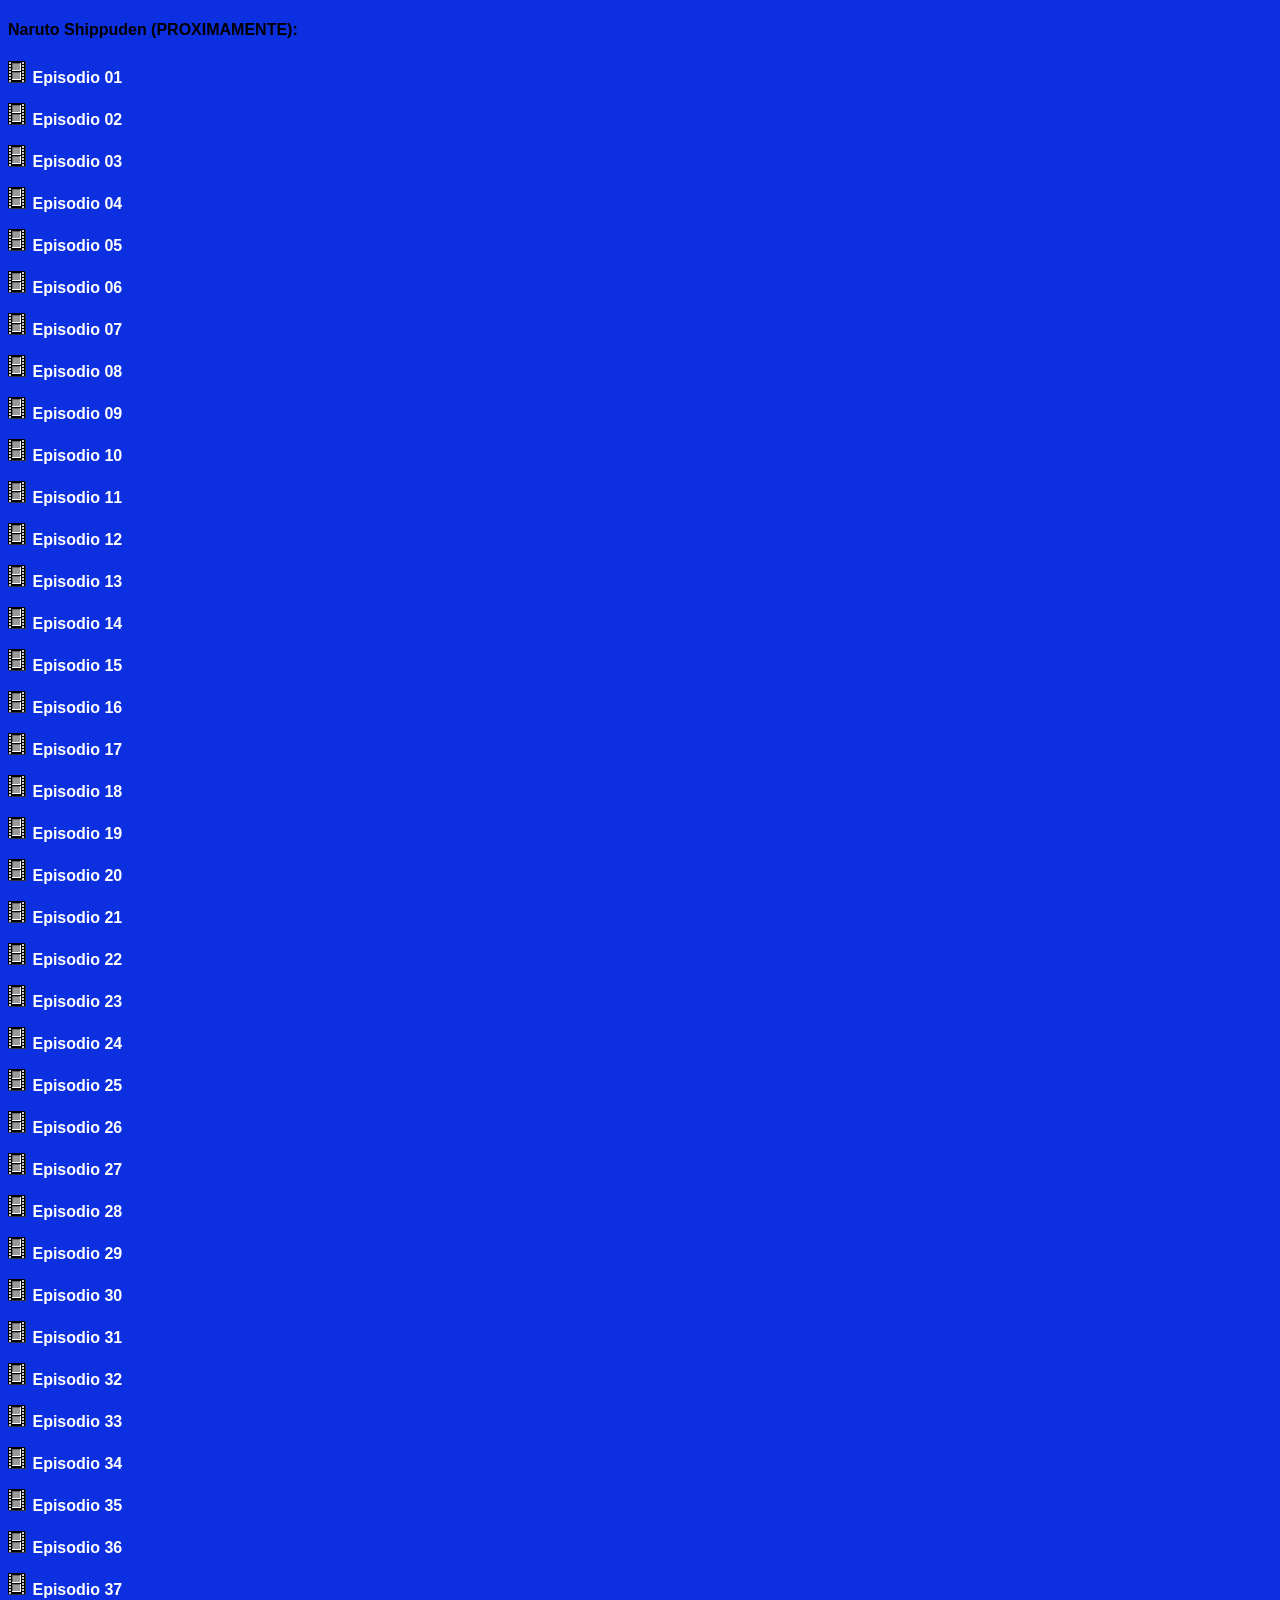
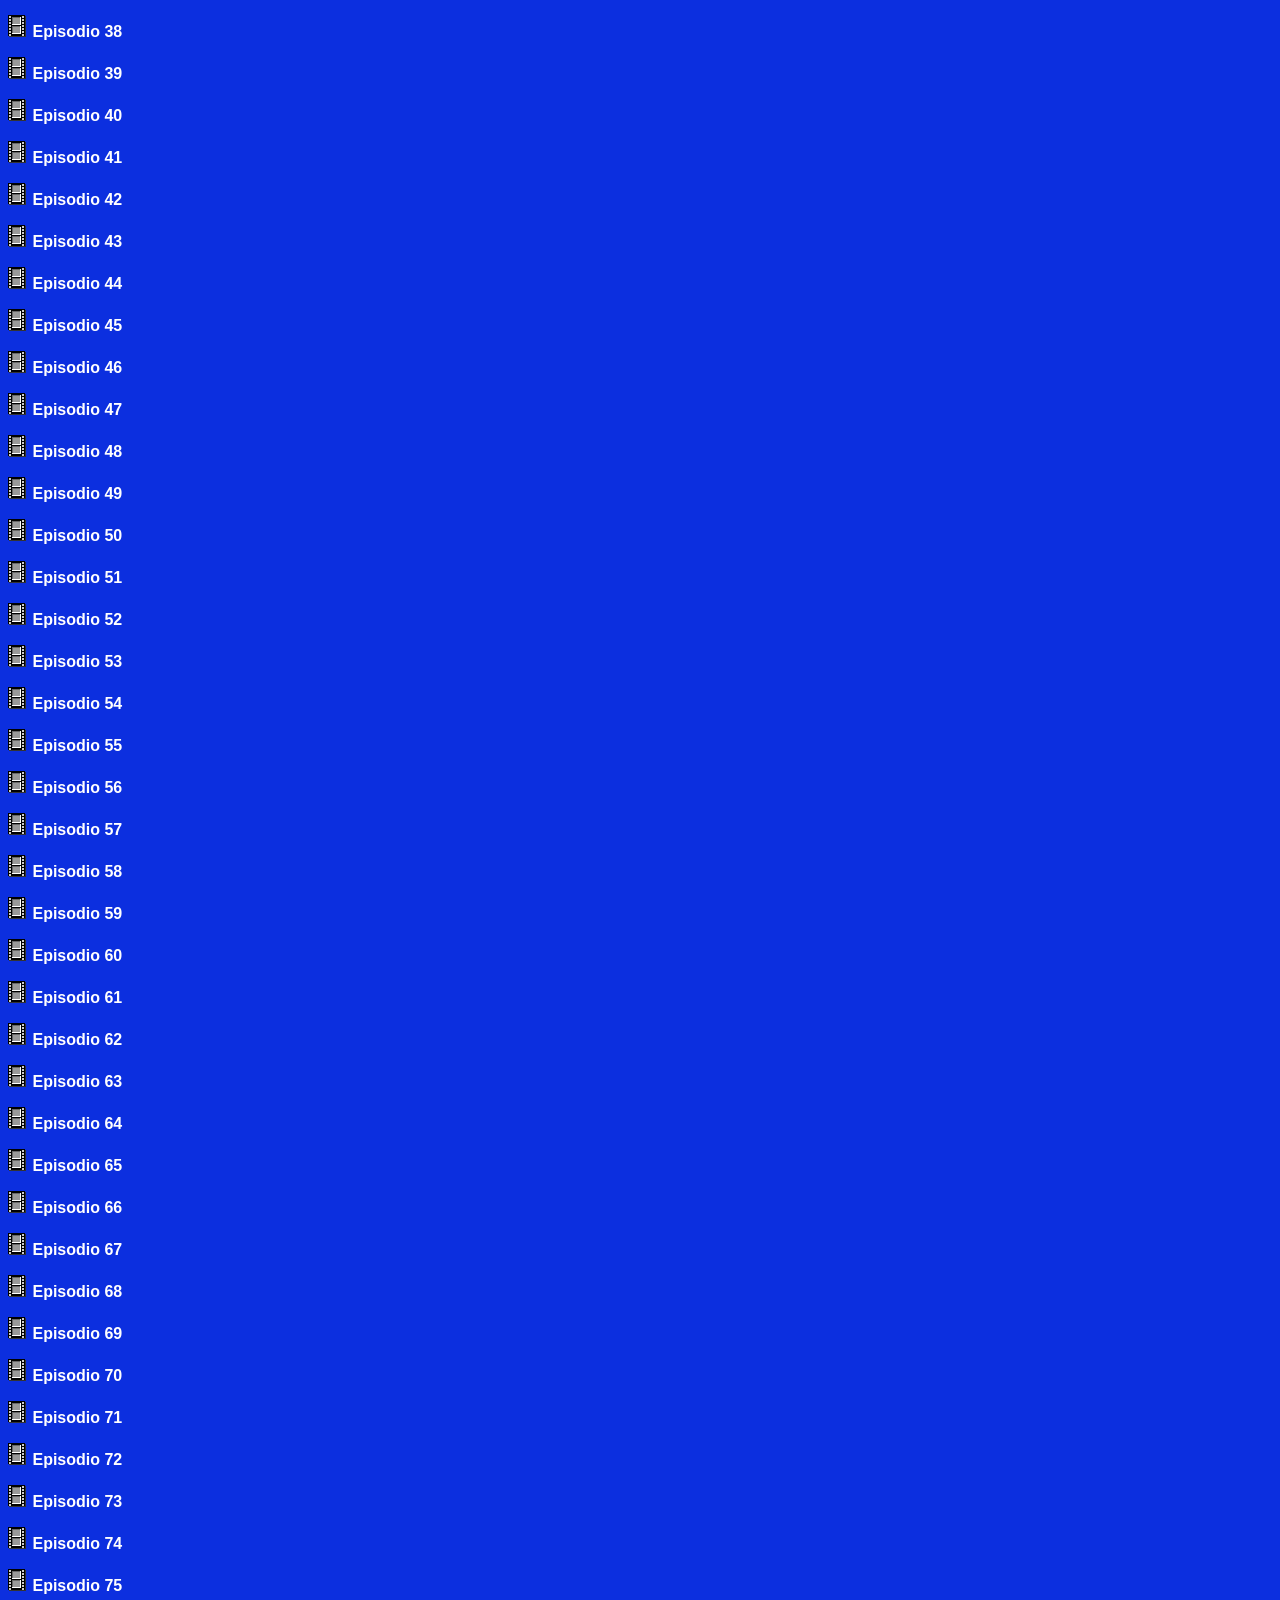
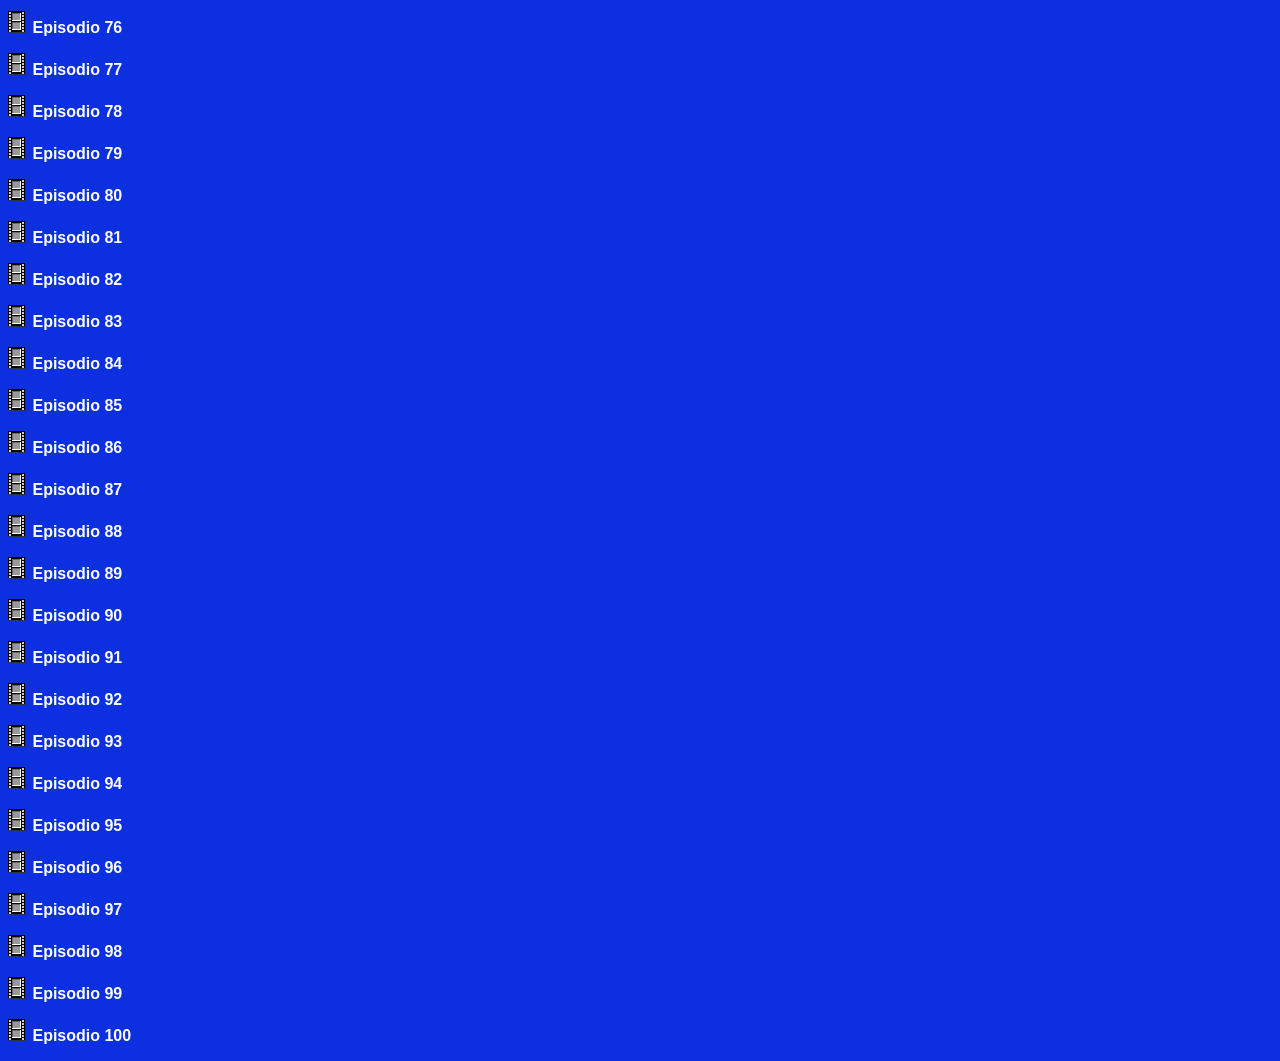
<file: temps/temporada2.html>
<!DOCTYPE html>
<html>
<head>
<meta charset="UTF-8">
<title>temporada</title>
<link rel="shortcut icon" href="">
<link rel="stylesheet" type="text/css" href="../stylelista.css">

<meta name="robots" content="noindex">
<meta name="author" content="Johan Gzz">
<meta name="description" content="Contenedor de videos al por mayor">
<meta name="viewport" content="width=device-width, initial-scale=1.0, maximum-scale=1.0, user-scalable=no">

<style>

</style>

</head>
<body>

<h4>Naruto Shippuden (PROXIMAMENTE):</h4>
<p><img src="vid.gif"> <a class="linksdelaslistas" href="" target="visor">Episodio 01</a></p>
<p><img src="vid.gif"> <a class="linksdelaslistas" href="" target="visor">Episodio 02</a></p>
<p><img src="vid.gif"> <a class="linksdelaslistas" href="" target="visor">Episodio 03</a></p>
<p><img src="vid.gif"> <a class="linksdelaslistas" href="" target="visor">Episodio 04</a></p>
<p><img src="vid.gif"> <a class="linksdelaslistas" href="" target="visor">Episodio 05</a></p>
<p><img src="vid.gif"> <a class="linksdelaslistas" href="" target="visor">Episodio 06</a></p>
<p><img src="vid.gif"> <a class="linksdelaslistas" href="" target="visor">Episodio 07</a></p>
<p><img src="vid.gif"> <a class="linksdelaslistas" href="" target="visor">Episodio 08</a></p>
<p><img src="vid.gif"> <a class="linksdelaslistas" href="" target="visor">Episodio 09</a></p>
<p><img src="vid.gif"> <a class="linksdelaslistas" href="" target="visor">Episodio 10</a></p>
<p><img src="vid.gif"> <a class="linksdelaslistas" href="" target="visor">Episodio 11</a></p>
<p><img src="vid.gif"> <a class="linksdelaslistas" href="" target="visor">Episodio 12</a></p>
<p><img src="vid.gif"> <a class="linksdelaslistas" href="" target="visor">Episodio 13</a></p>
<p><img src="vid.gif"> <a class="linksdelaslistas" href="" target="visor">Episodio 14</a></p>
<p><img src="vid.gif"> <a class="linksdelaslistas" href="" target="visor">Episodio 15</a></p>
<p><img src="vid.gif"> <a class="linksdelaslistas" href="" target="visor">Episodio 16</a></p>
<p><img src="vid.gif"> <a class="linksdelaslistas" href="" target="visor">Episodio 17</a></p>
<p><img src="vid.gif"> <a class="linksdelaslistas" href="" target="visor">Episodio 18</a></p>
<p><img src="vid.gif"> <a class="linksdelaslistas" href="" target="visor">Episodio 19</a></p>
<p><img src="vid.gif"> <a class="linksdelaslistas" href="" target="visor">Episodio 20</a></p>
<p><img src="vid.gif"> <a class="linksdelaslistas" href="" target="visor">Episodio 21</a></p>
<p><img src="vid.gif"> <a class="linksdelaslistas" href="" target="visor">Episodio 22</a></p>
<p><img src="vid.gif"> <a class="linksdelaslistas" href="" target="visor">Episodio 23</a></p>
<p><img src="vid.gif"> <a class="linksdelaslistas" href="" target="visor">Episodio 24</a></p>
<p><img src="vid.gif"> <a class="linksdelaslistas" href="" target="visor">Episodio 25</a></p>
<p><img src="vid.gif"> <a class="linksdelaslistas" href="" target="visor">Episodio 26</a></p>
<p><img src="vid.gif"> <a class="linksdelaslistas" href="" target="visor">Episodio 27</a></p>
<p><img src="vid.gif"> <a class="linksdelaslistas" href="" target="visor">Episodio 28</a></p>
<p><img src="vid.gif"> <a class="linksdelaslistas" href="" target="visor">Episodio 29</a></p>
<p><img src="vid.gif"> <a class="linksdelaslistas" href="" target="visor">Episodio 30</a></p>
<p><img src="vid.gif"> <a class="linksdelaslistas" href="" target="visor">Episodio 31</a></p>
<p><img src="vid.gif"> <a class="linksdelaslistas" href="" target="visor">Episodio 32</a></p>
<p><img src="vid.gif"> <a class="linksdelaslistas" href="" target="visor">Episodio 33</a></p>
<p><img src="vid.gif"> <a class="linksdelaslistas" href="" target="visor">Episodio 34</a></p>
<p><img src="vid.gif"> <a class="linksdelaslistas" href="" target="visor">Episodio 35</a></p>
<p><img src="vid.gif"> <a class="linksdelaslistas" href="" target="visor">Episodio 36</a></p>
<p><img src="vid.gif"> <a class="linksdelaslistas" href="" target="visor">Episodio 37</a></p>
<p><img src="vid.gif"> <a class="linksdelaslistas" href="" target="visor">Episodio 38</a></p>
<p><img src="vid.gif"> <a class="linksdelaslistas" href="" target="visor">Episodio 39</a></p>
<p><img src="vid.gif"> <a class="linksdelaslistas" href="" target="visor">Episodio 40</a></p>
<p><img src="vid.gif"> <a class="linksdelaslistas" href="" target="visor">Episodio 41</a></p>
<p><img src="vid.gif"> <a class="linksdelaslistas" href="" target="visor">Episodio 42</a></p>
<p><img src="vid.gif"> <a class="linksdelaslistas" href="" target="visor">Episodio 43</a></p>
<p><img src="vid.gif"> <a class="linksdelaslistas" href="" target="visor">Episodio 44</a></p>
<p><img src="vid.gif"> <a class="linksdelaslistas" href="" target="visor">Episodio 45</a></p>
<p><img src="vid.gif"> <a class="linksdelaslistas" href="" target="visor">Episodio 46</a></p>
<p><img src="vid.gif"> <a class="linksdelaslistas" href="" target="visor">Episodio 47</a></p>
<p><img src="vid.gif"> <a class="linksdelaslistas" href="" target="visor">Episodio 48</a></p>
<p><img src="vid.gif"> <a class="linksdelaslistas" href="" target="visor">Episodio 49</a></p>
<p><img src="vid.gif"> <a class="linksdelaslistas" href="" target="visor">Episodio 50</a></p>
<p><img src="vid.gif"> <a class="linksdelaslistas" href="" target="visor">Episodio 51</a></p>
<p><img src="vid.gif"> <a class="linksdelaslistas" href="" target="visor">Episodio 52</a></p>
<p><img src="vid.gif"> <a class="linksdelaslistas" href="" target="visor">Episodio 53</a></p>
<p><img src="vid.gif"> <a class="linksdelaslistas" href="" target="visor">Episodio 54</a></p>
<p><img src="vid.gif"> <a class="linksdelaslistas" href="" target="visor">Episodio 55</a></p>
<p><img src="vid.gif"> <a class="linksdelaslistas" href="" target="visor">Episodio 56</a></p>
<p><img src="vid.gif"> <a class="linksdelaslistas" href="" target="visor">Episodio 57</a></p>
<p><img src="vid.gif"> <a class="linksdelaslistas" href="" target="visor">Episodio 58</a></p>
<p><img src="vid.gif"> <a class="linksdelaslistas" href="" target="visor">Episodio 59</a></p>
<p><img src="vid.gif"> <a class="linksdelaslistas" href="" target="visor">Episodio 60</a></p>
<p><img src="vid.gif"> <a class="linksdelaslistas" href="" target="visor">Episodio 61</a></p>
<p><img src="vid.gif"> <a class="linksdelaslistas" href="" target="visor">Episodio 62</a></p>
<p><img src="vid.gif"> <a class="linksdelaslistas" href="" target="visor">Episodio 63</a></p>
<p><img src="vid.gif"> <a class="linksdelaslistas" href="" target="visor">Episodio 64</a></p>
<p><img src="vid.gif"> <a class="linksdelaslistas" href="" target="visor">Episodio 65</a></p>
<p><img src="vid.gif"> <a class="linksdelaslistas" href="" target="visor">Episodio 66</a></p>
<p><img src="vid.gif"> <a class="linksdelaslistas" href="" target="visor">Episodio 67</a></p>
<p><img src="vid.gif"> <a class="linksdelaslistas" href="" target="visor">Episodio 68</a></p>
<p><img src="vid.gif"> <a class="linksdelaslistas" href="" target="visor">Episodio 69</a></p>
<p><img src="vid.gif"> <a class="linksdelaslistas" href="" target="visor">Episodio 70</a></p>
<p><img src="vid.gif"> <a class="linksdelaslistas" href="" target="visor">Episodio 71</a></p>
<p><img src="vid.gif"> <a class="linksdelaslistas" href="" target="visor">Episodio 72</a></p>
<p><img src="vid.gif"> <a class="linksdelaslistas" href="" target="visor">Episodio 73</a></p>
<p><img src="vid.gif"> <a class="linksdelaslistas" href="" target="visor">Episodio 74</a></p>
<p><img src="vid.gif"> <a class="linksdelaslistas" href="" target="visor">Episodio 75</a></p>
<p><img src="vid.gif"> <a class="linksdelaslistas" href="" target="visor">Episodio 76</a></p>
<p><img src="vid.gif"> <a class="linksdelaslistas" href="" target="visor">Episodio 77</a></p>
<p><img src="vid.gif"> <a class="linksdelaslistas" href="" target="visor">Episodio 78</a></p>
<p><img src="vid.gif"> <a class="linksdelaslistas" href="" target="visor">Episodio 79</a></p>
<p><img src="vid.gif"> <a class="linksdelaslistas" href="" target="visor">Episodio 80</a></p>
<p><img src="vid.gif"> <a class="linksdelaslistas" href="" target="visor">Episodio 81</a></p>
<p><img src="vid.gif"> <a class="linksdelaslistas" href="" target="visor">Episodio 82</a></p>
<p><img src="vid.gif"> <a class="linksdelaslistas" href="" target="visor">Episodio 83</a></p>
<p><img src="vid.gif"> <a class="linksdelaslistas" href="" target="visor">Episodio 84</a></p>
<p><img src="vid.gif"> <a class="linksdelaslistas" href="" target="visor">Episodio 85</a></p>
<p><img src="vid.gif"> <a class="linksdelaslistas" href="" target="visor">Episodio 86</a></p>
<p><img src="vid.gif"> <a class="linksdelaslistas" href="" target="visor">Episodio 87</a></p>
<p><img src="vid.gif"> <a class="linksdelaslistas" href="" target="visor">Episodio 88</a></p>
<p><img src="vid.gif"> <a class="linksdelaslistas" href="" target="visor">Episodio 89</a></p>
<p><img src="vid.gif"> <a class="linksdelaslistas" href="" target="visor">Episodio 90</a></p>
<p><img src="vid.gif"> <a class="linksdelaslistas" href="" target="visor">Episodio 91</a></p>
<p><img src="vid.gif"> <a class="linksdelaslistas" href="" target="visor">Episodio 92</a></p>
<p><img src="vid.gif"> <a class="linksdelaslistas" href="" target="visor">Episodio 93</a></p>
<p><img src="vid.gif"> <a class="linksdelaslistas" href="" target="visor">Episodio 94</a></p>
<p><img src="vid.gif"> <a class="linksdelaslistas" href="" target="visor">Episodio 95</a></p>
<p><img src="vid.gif"> <a class="linksdelaslistas" href="" target="visor">Episodio 96</a></p>
<p><img src="vid.gif"> <a class="linksdelaslistas" href="" target="visor">Episodio 97</a></p>
<p><img src="vid.gif"> <a class="linksdelaslistas" href="" target="visor">Episodio 98</a></p>
<p><img src="vid.gif"> <a class="linksdelaslistas" href="" target="visor">Episodio 99</a></p>
<p><img src="vid.gif"> <a class="linksdelaslistas" href="" target="visor">Episodio 100</a></p>






<!-- div paraquitar la publici de 00 -->
<div class="divultimo"></div>
</body>
</html>
</file>
<file: style.css>
html{
text-align:center;
margin:0 auto;
background-color:#0c2fdf;
background-image: url("");
width: auto;
}

.cuerpo{
text-align:center;
padding-top:2px;
margin-top:0px;
margin-left:auto;
margin-right:auto;
background-color:#fbe407;
border-top:double;
border-left: double;
border-right: double;
border-color: white;
border-radius:25px;
width: 80%;
cursor:default;
font-family:arial;
}

#contenedor{
margin: 0 auto;
text-align:left;
width:93%;
}

.tituloprincipalh1{
font-family:arial;
color:black;
width:12%;
margin:-9px;
}

.derechita{
float: right; width: 58%; text-align:left; padding-right: 2%; padding-left:2%;
}

.izquierdita{
float: left; width: 31.8%; text-align:left; padding-left: 2%; padding-right: 2%; padding-top:2%; background-color:#0c2fdf; border-radius:25px; margin-left:2%;
}

hr {
padding:0;
margin:0;
}

.botonesparaelegirelcontenidoaver{
display:block;
}

.estilodelosbotonesparaelegirelcontenidoaver{
width:100%;
cursor:pointer;
padding:0px;
border-radius:25px;
background-color:#ffffff;
color:#0c2fdf;

}

.visorazo{
width:100%;
height:200px;
border:none;
border-radius:25px;
}

.visorazo:hover{
transition-duration:0.4s;
position:fixed;
width:77%;
height:77%;
z-index:4;
border:5px solid #0c2fdf;
}

.iframequemuestralalista{
height:561px;
width:100%;
border:2px white solid;
border-radius:25px;
}

.parrafoparaqueseacomodeelborde{
padding-top:80%;
}

@media only screen and (max-width: 800px) {

.cuerpo{
width: 100%;
border-style: none;
border-color: none;
}

.izquierdita{
width: 97%; text-align:left; padding-right: 0%; padding-bottom:0%; border:none; height:10%; padding-top:0%; margin-left:0%;
}

.botonesparaelegirelcontenidoaver{
display:inline;
}

.estilodelosbotonesparaelegirelcontenidoaver{
width:auto;
padding:3.2px;
}

.derechita{
 width: 95%; text-align:left; padding-left: 3%;
}

.iframequemuestralalista{
height:290px;
}

.visorazo{
height:250px;
}

.visorazo:hover{
transition-duration:0s;
position:relative;
width:100%;
height:250px;
z-index:4;
border:none;
}

nav{
overflow-x: auto; /* Desplazamiento horizontal automático */
overflow-y: hidden; /* Ocultar desplazamiento vertical */
white-space: nowrap; /* Evita que el texto se divida en varias líneas */
}

.tituloprincipalh1{
font-size:90%;
width:23%;
top:5px;
left:23px;
position:absolute;
}

}
</file>
<file: stylelista.css>
body{
background-color:#0c2fdf;
font-family:Arial;
overflow-x: hidden; /* Desplazamiento horizontal deshabilitado para el cuerpo entero */
}

.botonesdelascarpetasdeservidores{
border-style:solid;
border-color:black;
border-width:thin;
color:black;
background-color:#dadada;
cursor:pointer,default;
text-decoration:none;
padding:3.1px;
}

.botonesdelascarpetasparasubir{
border-style:solid;
border-color:#dadada;
border-width:thin;
color:#dadada;
background-color:black;
cursor:pointer,default;
text-decoration:none;
padding:3.1px;
}

.scrollhorizontal{
width: 100%;
height: 48px;
margin-top:0px;
padding-top:4px;
overflow-x: auto; /* Desplazamiento horizontal automático */
overflow-y: hidden; /* Ocultar desplazamiento vertical */
white-space: nowrap; /* Evita que el texto se divida en varias líneas */
}

.linksdelaslistas{
color:purple;
text-decoration:none;
font-weight:bold;
font-family:arial;
color:#fbe407;
}

.linksdelaslistas:visited{
color:white;
}

.linksdelaslistas:hover{
text-decoration:underline;
}

.iframedelalistaquevadentrodelotroiframe{
width:100%;
border:none;
height:450px;
}

.divultimo + div{
visibility:hidden;
}

.botoneselegirsubir{
padding:4px;
}

/* Pantallas de 300px de ALTO o inferior */

@media only screen and (max-height: 300px) {

.iframedelalistaquevadentrodelotroiframe{
height:210px;
}

}
</file>
